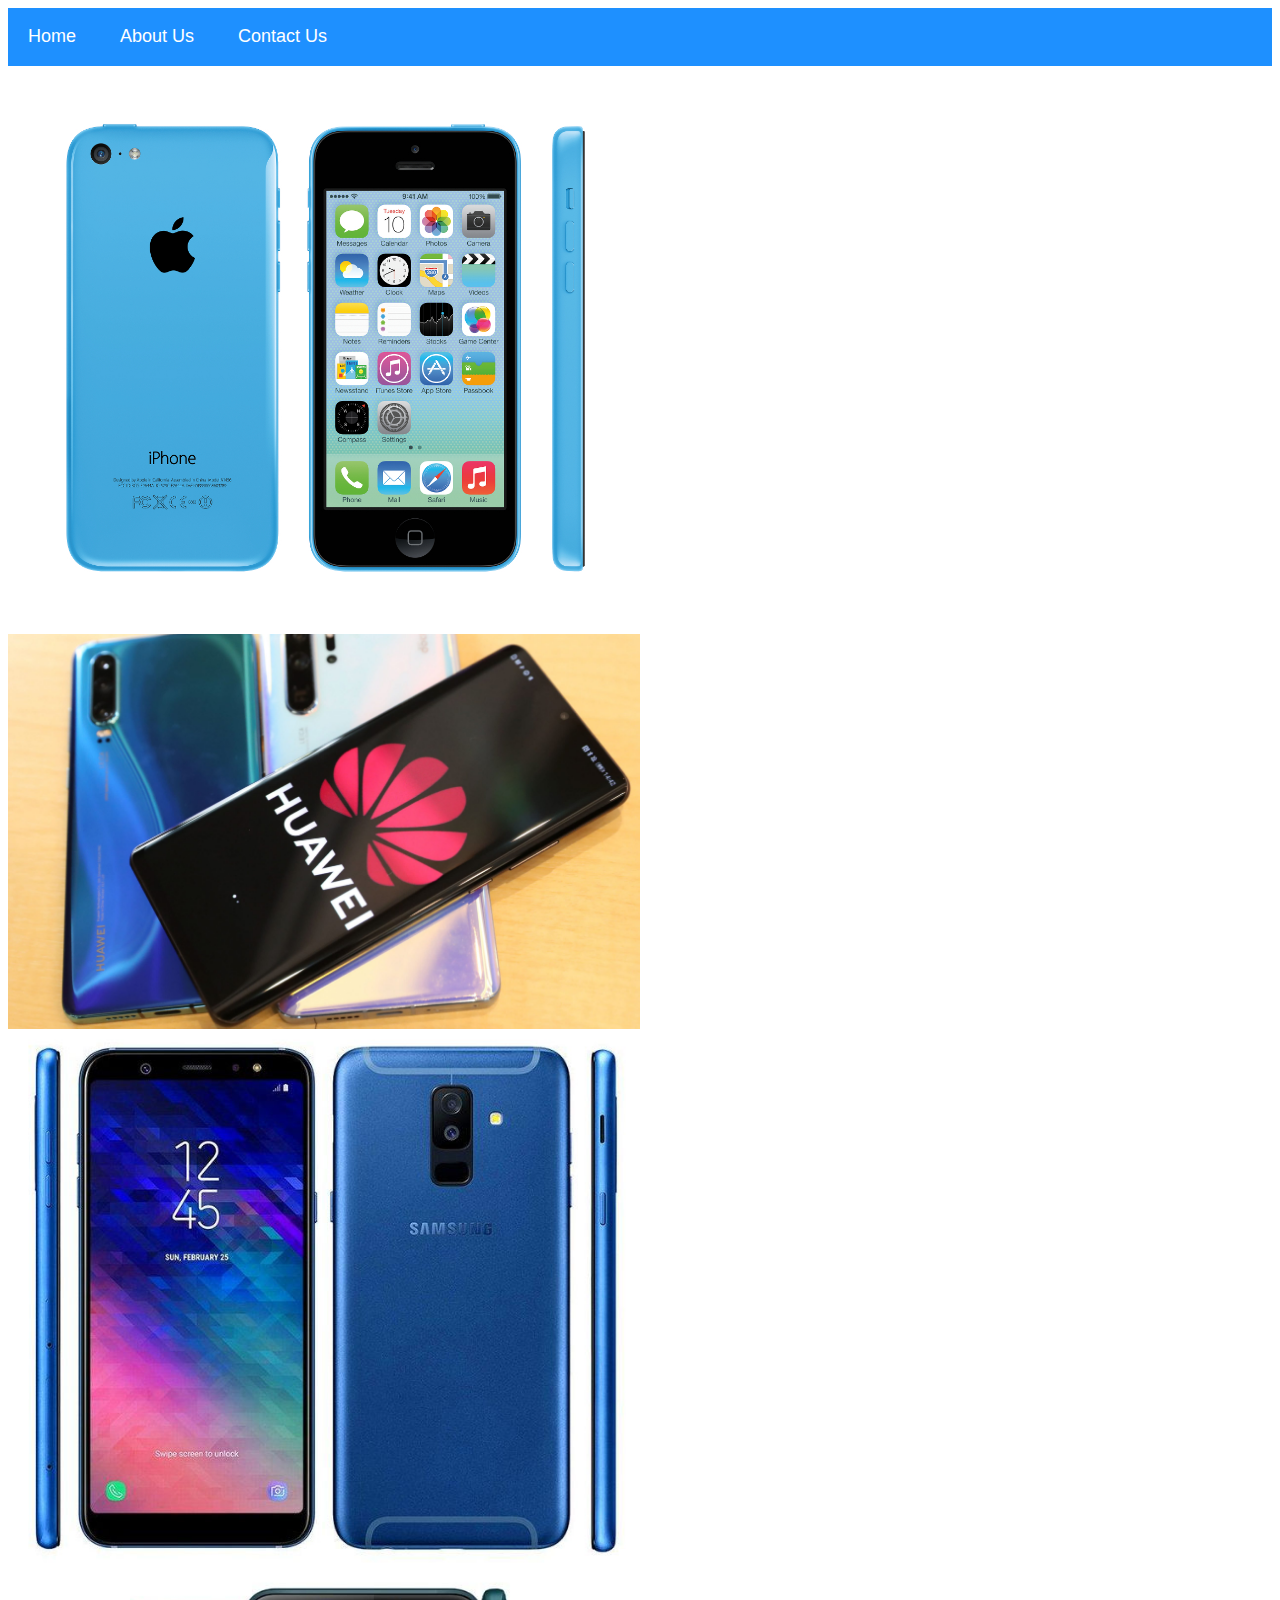
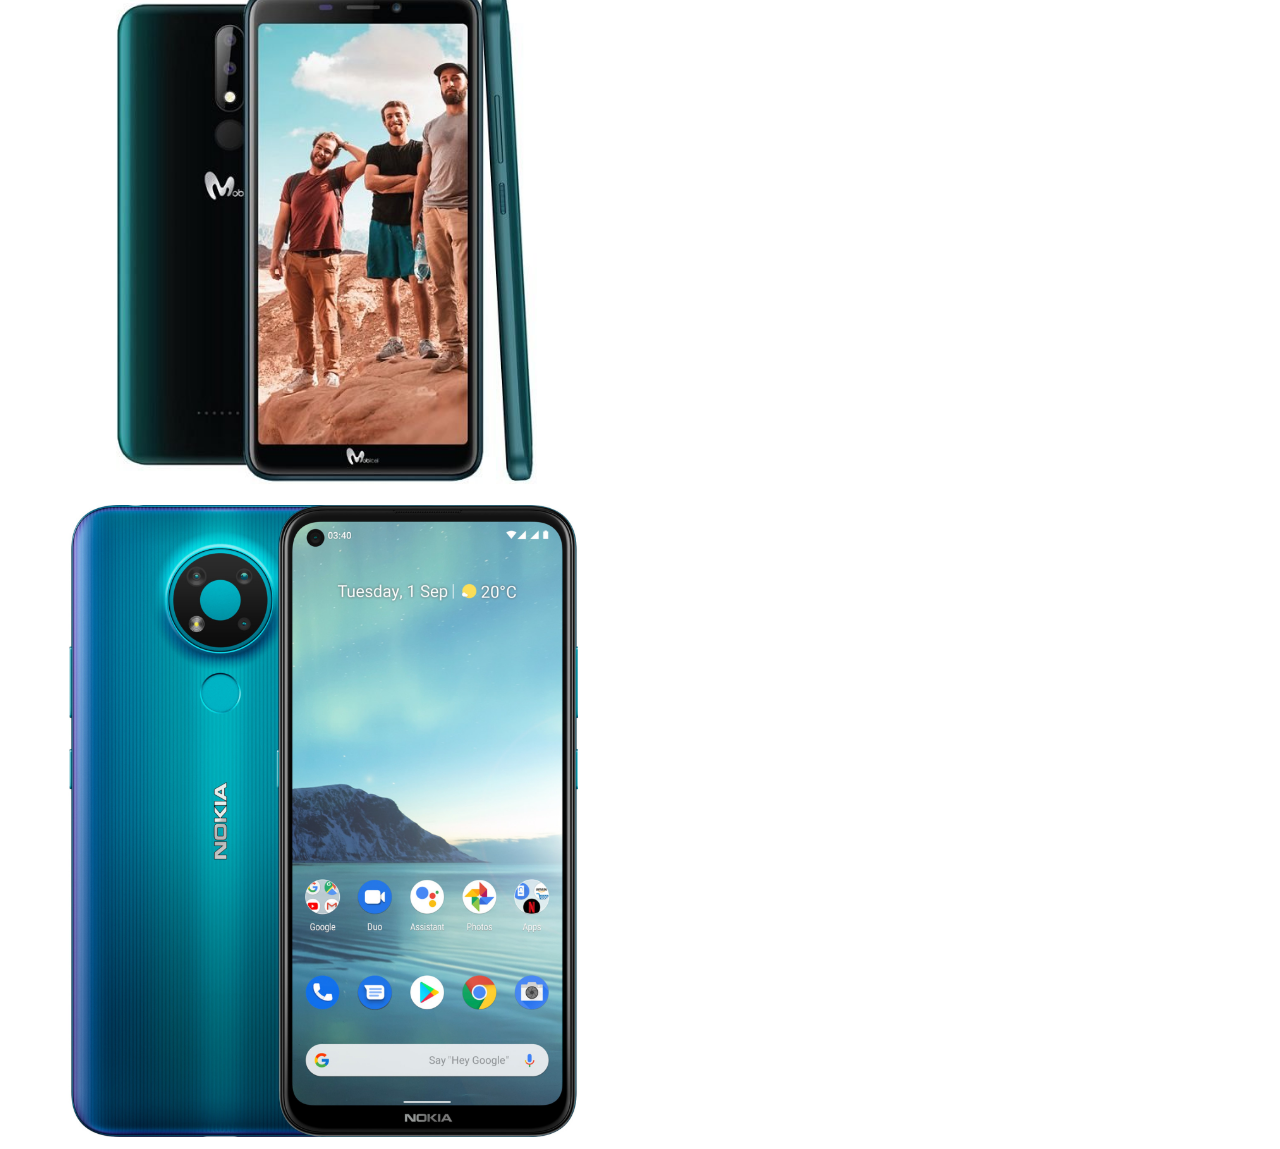
<file: index.html>
<!DOCTYPE html>
<html>
      <head>
            <link rel="stylesheet" href="style.css">
      </head>
      <body>
          
          <div id="menu">
             <a href="index.html">Home</a>
             <a href="about.html">About Us</a>
             <a href="contact.html">Contact Us</a>
          </div>
        
          <div class="gallery">
                <a href="apple.html"><img src="images/iphone.jpg"/></a>
                <a href="huawei.html"><img src="images/huawei%20phone.jpg"/></a>
                <a href="samsung.html"><img src="images/samsung%20phoone.jpg"/></a>
                <a href="mobicel.html"><img src="images/mobicel%20phone.jpg"/></a>
                <a href="nokia.html"><img src="images/nokia%20phone.jpeg"/></a>

           </div>
      </body>
</html>
</file>
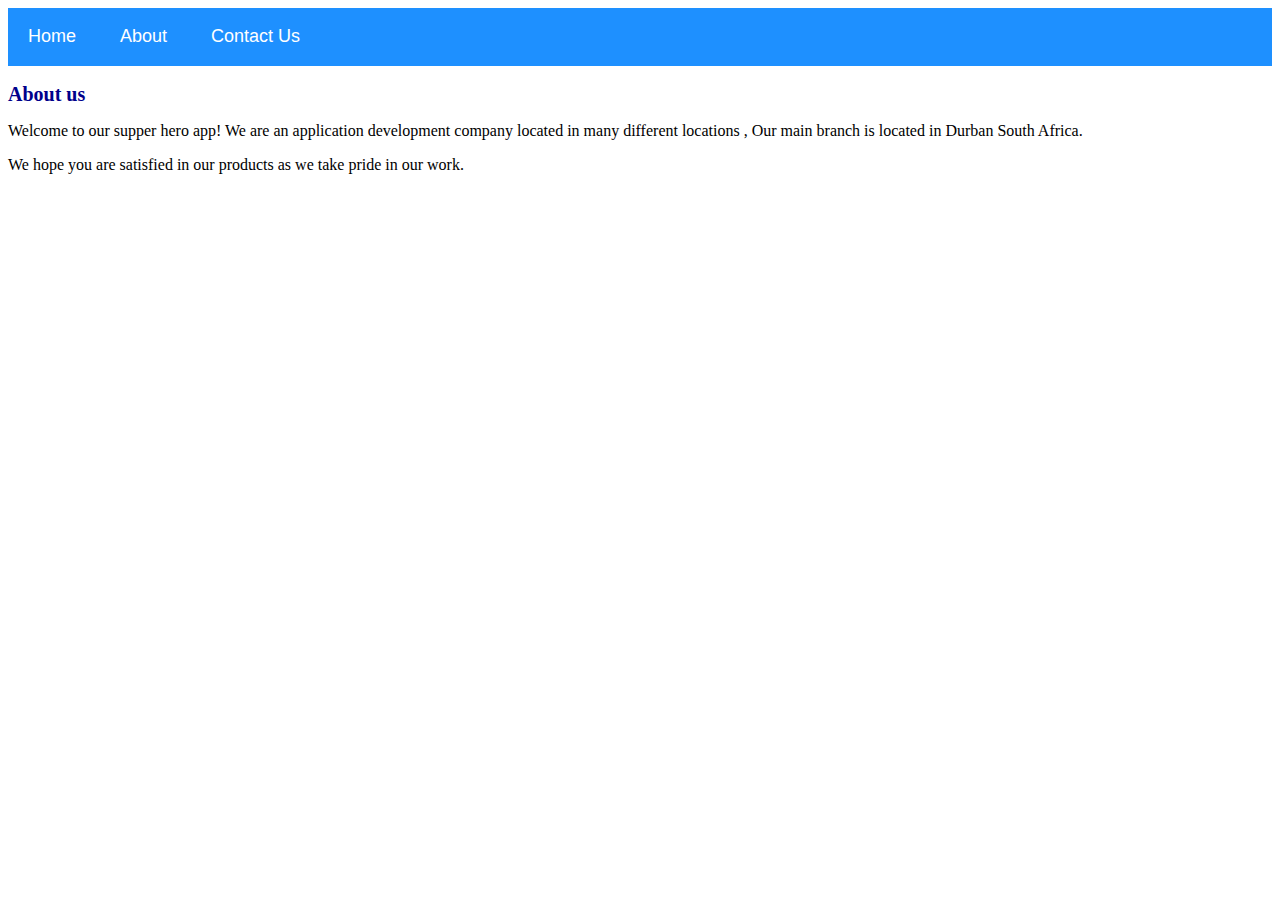
<file: about.html>
<!DOCTYPE html>
<html>
    <head>
        <link rel="stylesheet" href="style.css">
    </head>
    <body>
        <div id="menu">
            <a href="index.html">Home</a>
            <a href="about.html">About</a>
            <a href="contact.html">Contact Us</a>
        </div>
        <h2>About us</h2>
        <p>Welcome to our supper hero app! We are an application development company located in many different locations , Our main branch is located in Durban South Africa.</p>
        <p>We hope you are satisfied in our products as we take pride in our work.</p> 
    </body>
</html>
</file>
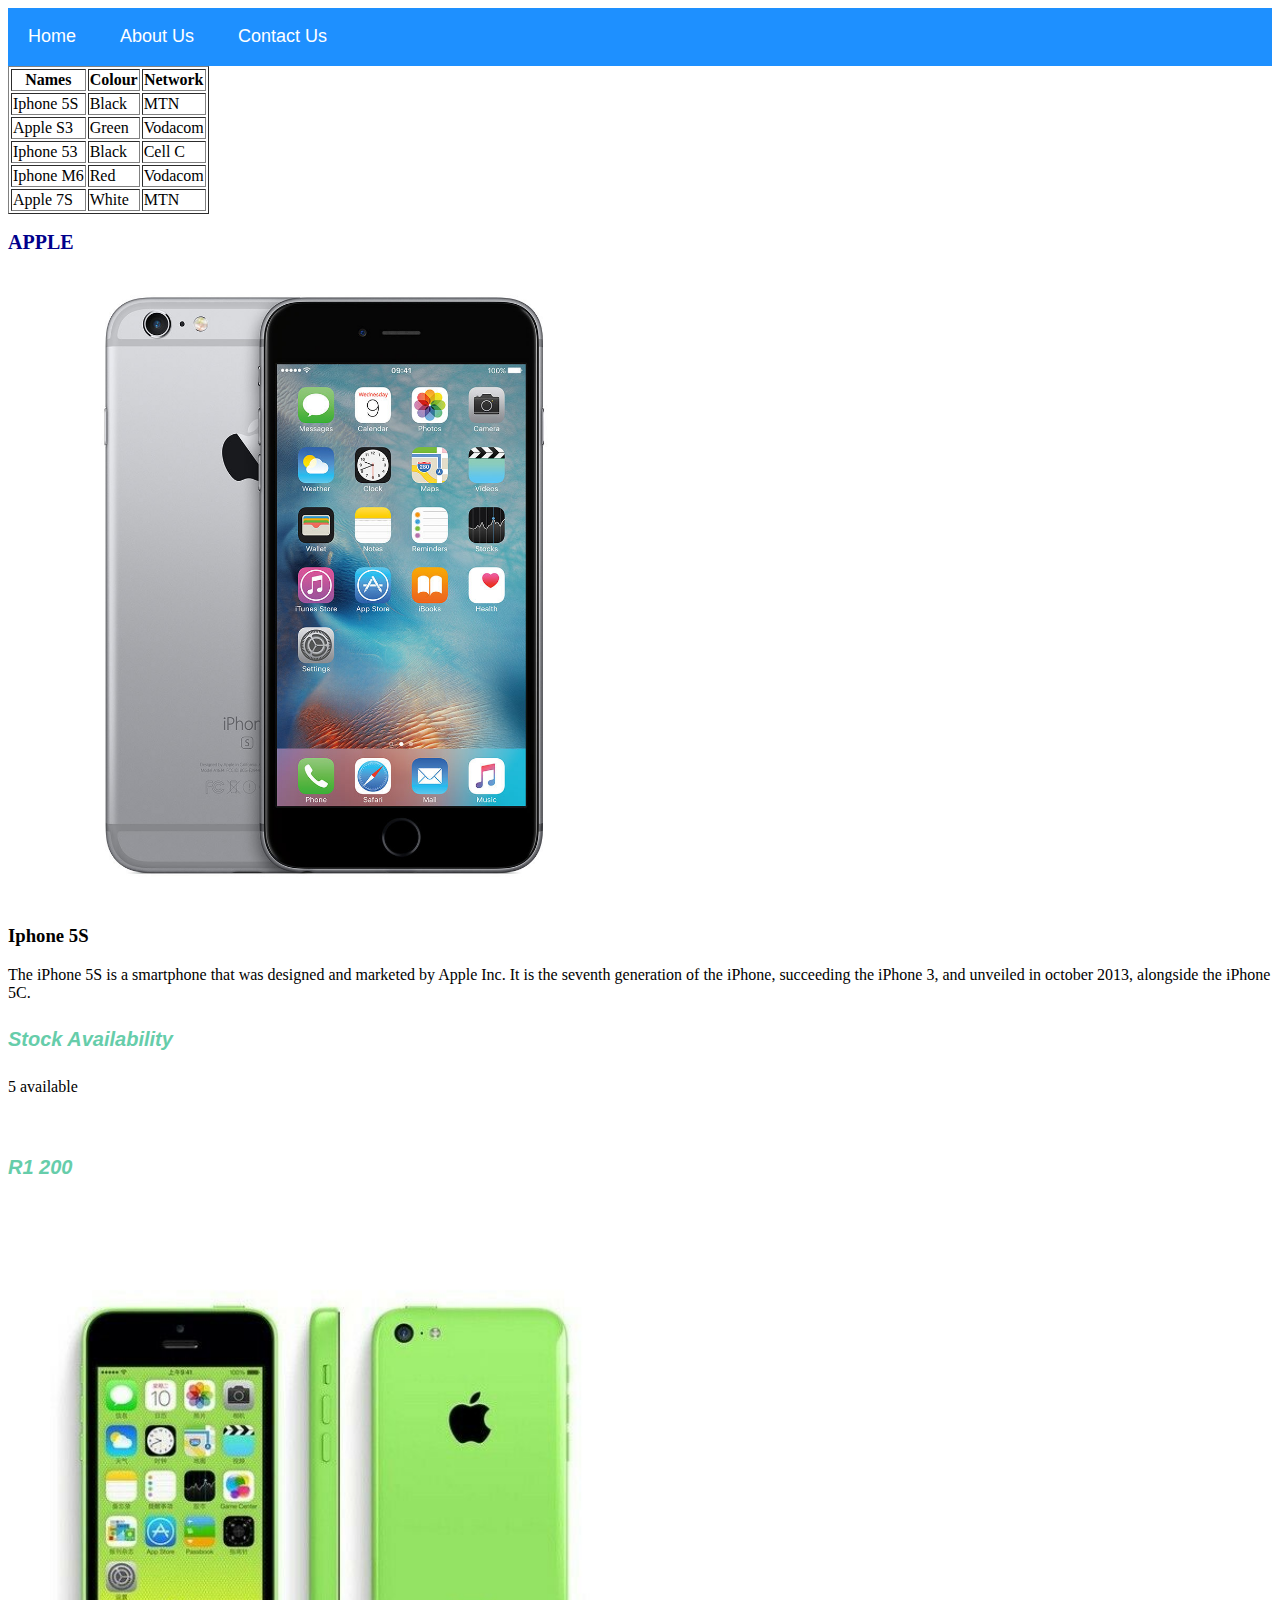
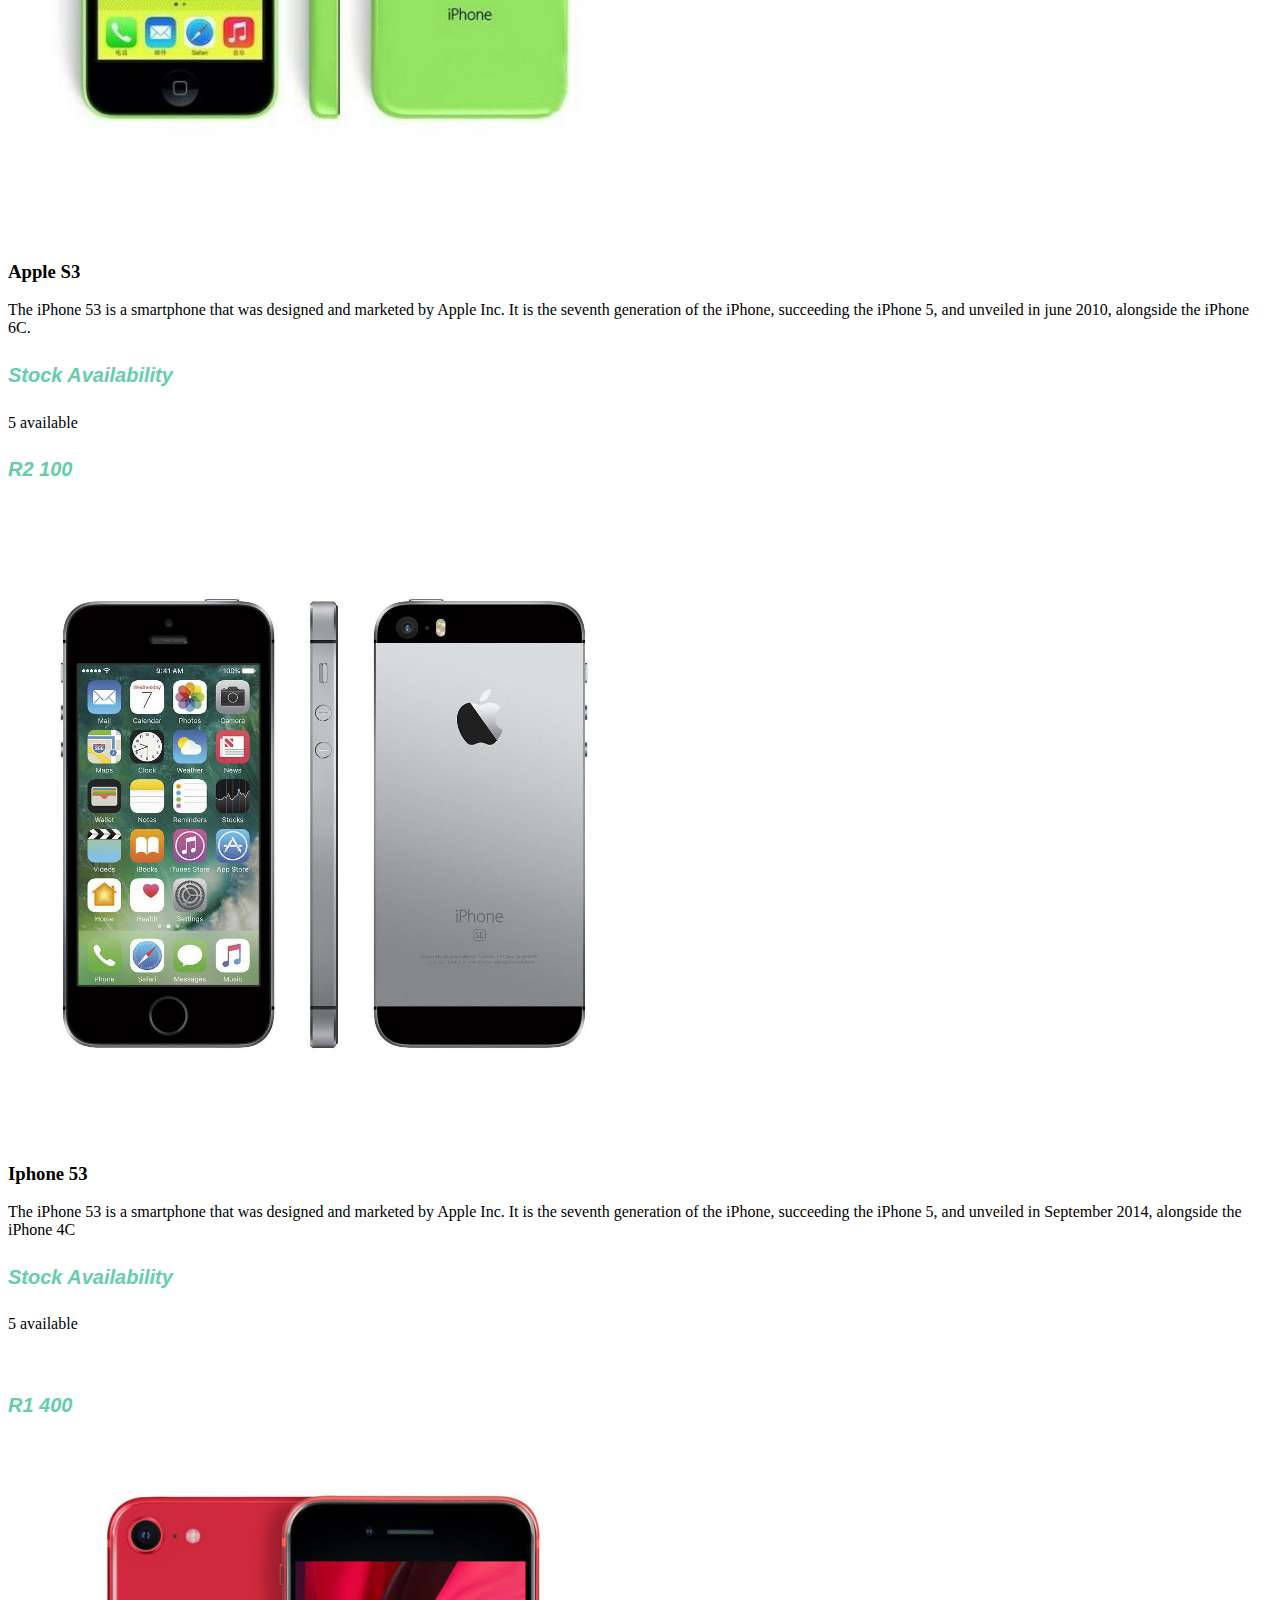
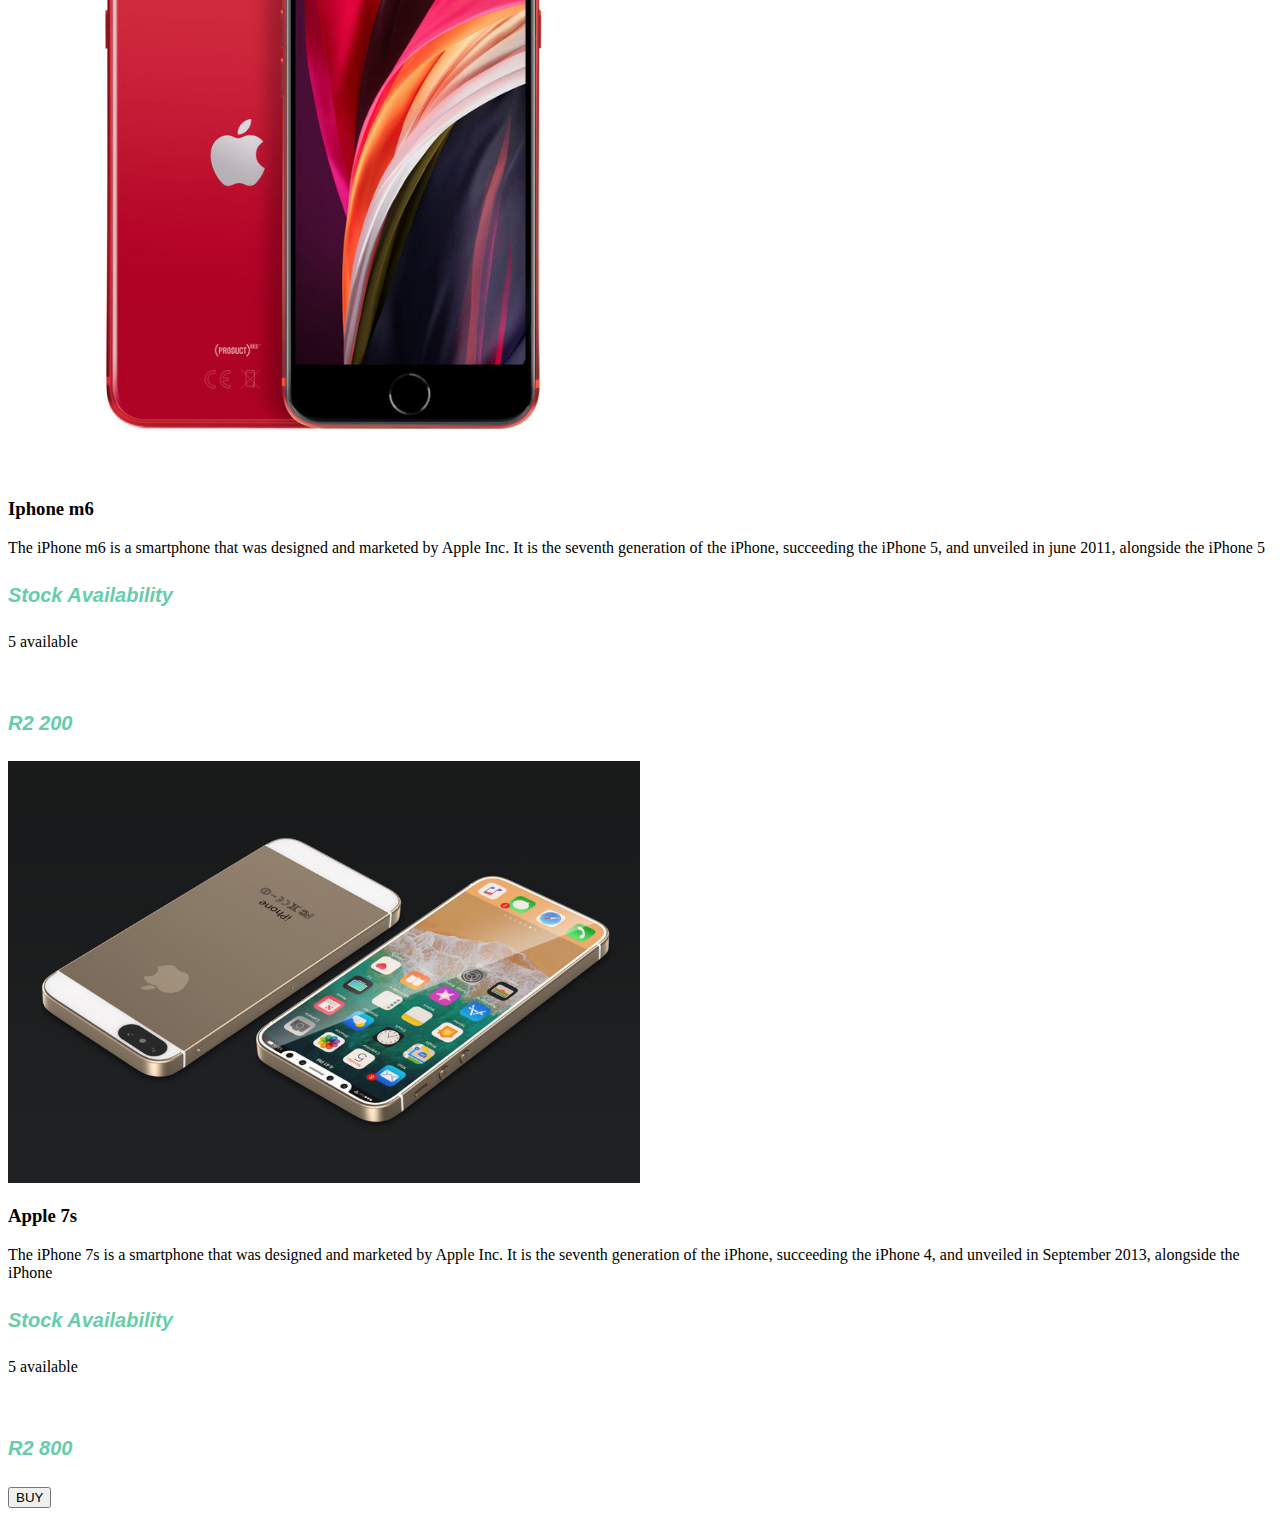
<file: apple.html>
<!DOCTYPE html>
<html>
      <head> 
           <link rel="stylesheet" href="style.css"> 
       </head>
 
       <body>
          <div id="menu">
              <a href="index.html">Home</a>
              <a href="about.html">About Us</a>
              <a href="contact.html">Contact Us</a>
          </div> 
    <table border="1">
            <tr>
        
               <th> Names </th>
               <th>Colour </th>
               <th>Network </th>
               
        </tr>
               
        <tr>
            
           <td>Iphone 5S</td>
            <td>Black</td>
            <td>MTN</td>
            
            </tr>
                
            <tr>
                
                <td>Apple S3</td>
                <td>Green</td>
                <td>Vodacom</td>
                
                </tr>
                    
                <tr>
                    
                    <td>Iphone 53</td>
                    <td>Black</td>
                    <td>Cell C</td>
                    
                    </tr>
                        
                    <tr>
                        
                        <td>Iphone M6</td>
                        <td>Red</td>
                        <td>Vodacom</td>
                        
                        </tr>
                            
                        <tr>
                            
                            <td>Apple 7S</td>
                            <td>White</td>
                            <td>MTN</td>
                            
                            </tr>
                            
           
            </table>
           <h2>APPLE</h2>
          <div class="gallery"> 
              <img src="images/apple%201.jpg">
             
          </div> 
          <h3>Iphone 5S</h3> 
          <p>The iPhone 5S is a smartphone that was designed and marketed by Apple Inc. It is the seventh generation of the iPhone, succeeding the iPhone 3, and unveiled in october 2013, alongside the iPhone 5C.</p>
           
           <h4>Stock Availability</h4>
           <p>5 available</p>
 
          <br/>
          <h4>R1 200</h4>
           
                  <div class="gallery"> 
              <img src="images/apple%202.jpg">
             
          </div> 
          <h3>Apple S3</h3> 
          <p>The iPhone 53 is a smartphone that was designed and marketed by Apple Inc. It is the seventh generation of the iPhone, succeeding the iPhone 5, and unveiled in june 2010, alongside the iPhone 6C.</p>
    
 
           <h4>Stock Availability</h4>
           <p>5 available</p
           
          <br/>
          <h4>R2 100</h4>
            
                 <div class="gallery"> 
              <img src="images/apple3.jpeg">
             
          </div> 
          <h3>Iphone 53</h3> 
          <p>The iPhone 53 is a smartphone that was designed and marketed by Apple Inc. It is the seventh generation of the iPhone, succeeding the iPhone 5, and unveiled in September 2014, alongside the iPhone 4C</p> 
           
         <h4>Stock Availability</h4>
           <p>5 available</p>  
 
          <br/>
          <h4>R1 400</h4>
           
           
                  <div class="gallery"> 
              <img src="images/apple%204.jpg">
             
          </div> 
          <h3>Iphone m6</h3> 
          <p>The iPhone m6 is a smartphone that was designed and marketed by Apple Inc. It is the seventh generation of the iPhone, succeeding the iPhone 5, and unveiled in june 2011, alongside the iPhone 5</p> 
           
           <h4>Stock Availability</h4>
           <p>5 available</p>
 
          <br/>
          <h4>R2 200</h4>
           
                  <div class="gallery"> 
              <img src="images/apple%205.jpg">
             
          </div> 
          <h3>Apple 7s</h3> 
          <p>The iPhone 7s is a smartphone that was designed and marketed by Apple Inc. It is the seventh generation of the iPhone, succeeding the iPhone 4, and unveiled in September 2013, alongside the iPhone</p> 
           
          <h4>Stock Availability</h4>
           <p>5 available</p> 
 
          <br/>
          <h4>R2 800</h4>
           
           
                 
                   
     
        <input type="submit" id="buy" value="BUY">
  
      </body>
</html>
</file>
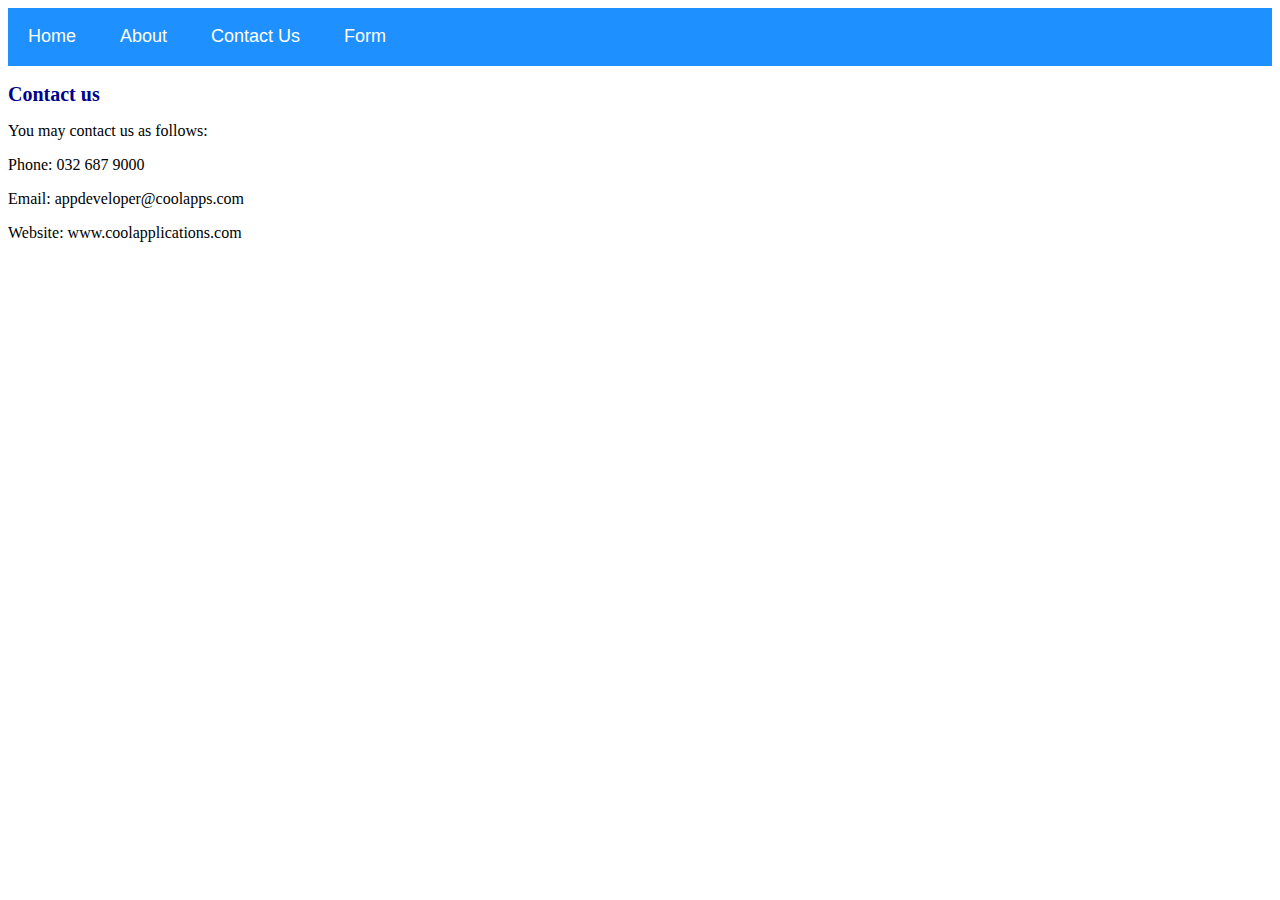
<file: contact.html>
<!DOCTYPE html>
<html>
    <head>
        <link rel="stylesheet" href="style.css">
    </head>
    <body>
        <div id="menu">
            <a href="index.html">Home</a>
            <a href="about.html">About</a>
            <a href="contact.html">Contact Us</a>
            <a href="form.html">Form</a>
        </div>
        <h2>Contact us</h2>
        <p>You may contact us as follows:</p>
        <p>Phone: 032 687 9000</p>
        <p>Email: appdeveloper@coolapps.com</p>
        <p>Website: www.coolapplications.com</p>
    </body>
</html>
</file>
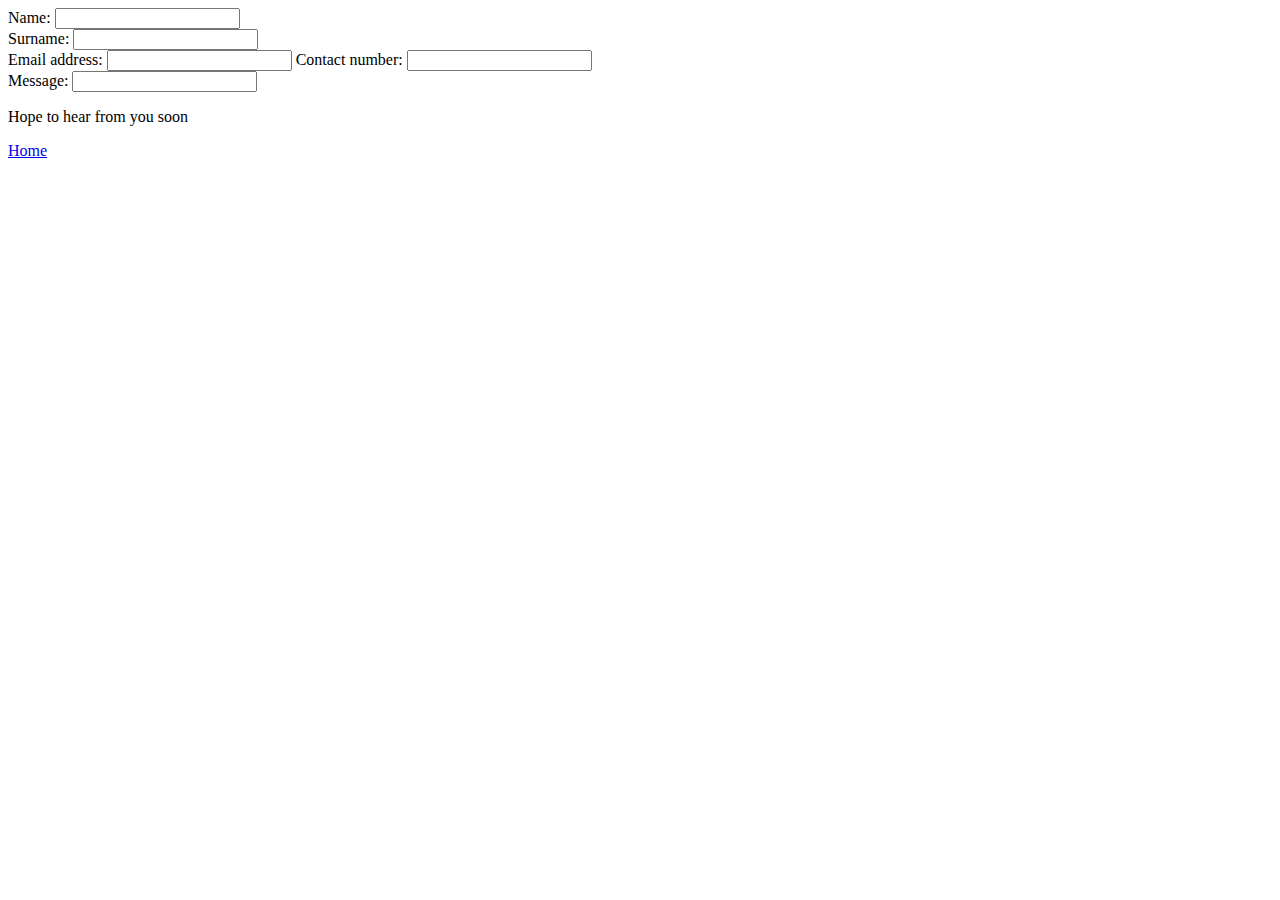
<file: form.html>
<!DOCTYPE html>
<html>
    
    <head>
        
    
    </head>
    
    
    <body>
    <form>
        <label for="First name">Name:</label> 
        <input type="Text" id="First name"/>
        <br/>
        <label for="First name">Surname:</label> 
        <input type="Text" id="First name"/>
        <br/>
        
        <label for="First name">Email address:</label> 
        <input type="Text" id="First name"/>
        
        <label for="First name">Contact number:</label> 
        <input type="Text" id="First name"/>
        <br/>

        
        <label for="First name">Message:</label> 
        <input type="Text" id="First name"/>
        
        
        <p>Hope to hear from you soon</p>
        

        
        
        </form>
          
          
             
            
         <a href="index.html">Home</a>
             
    
    </body>
</file>
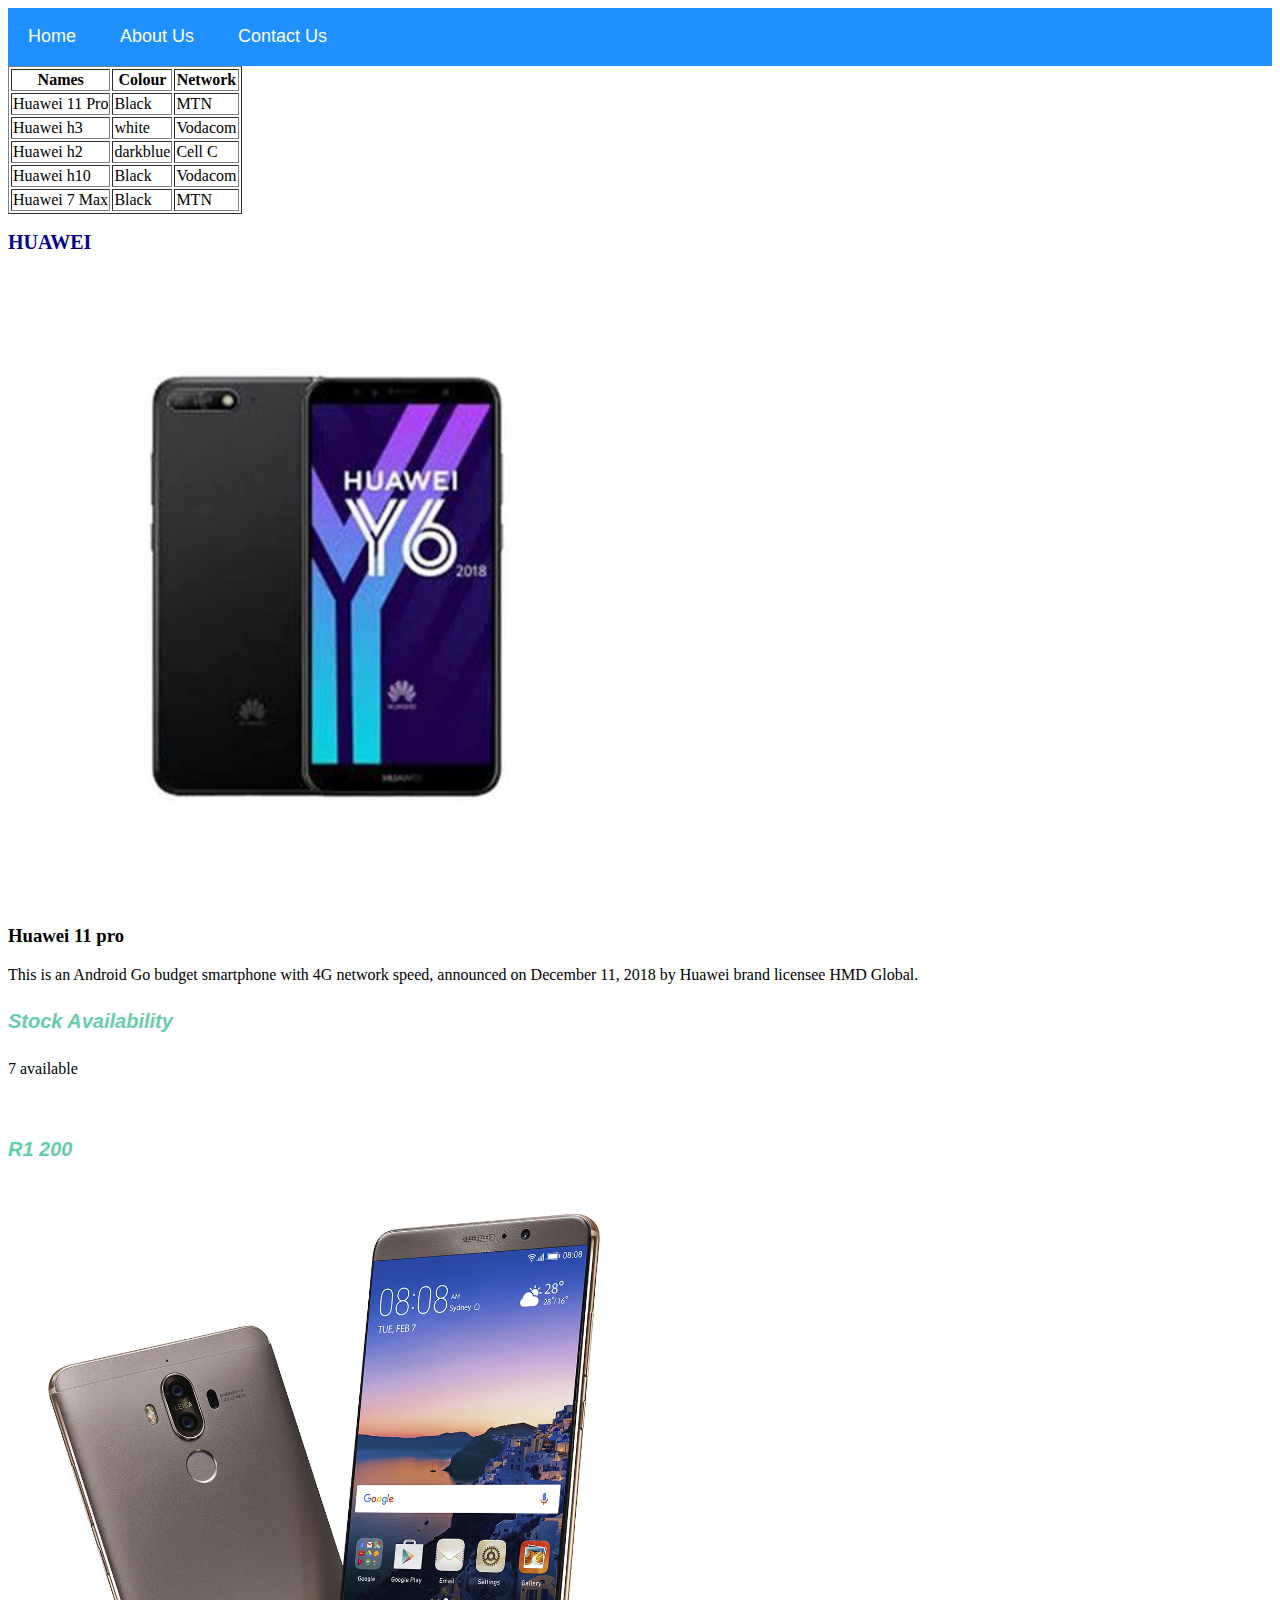
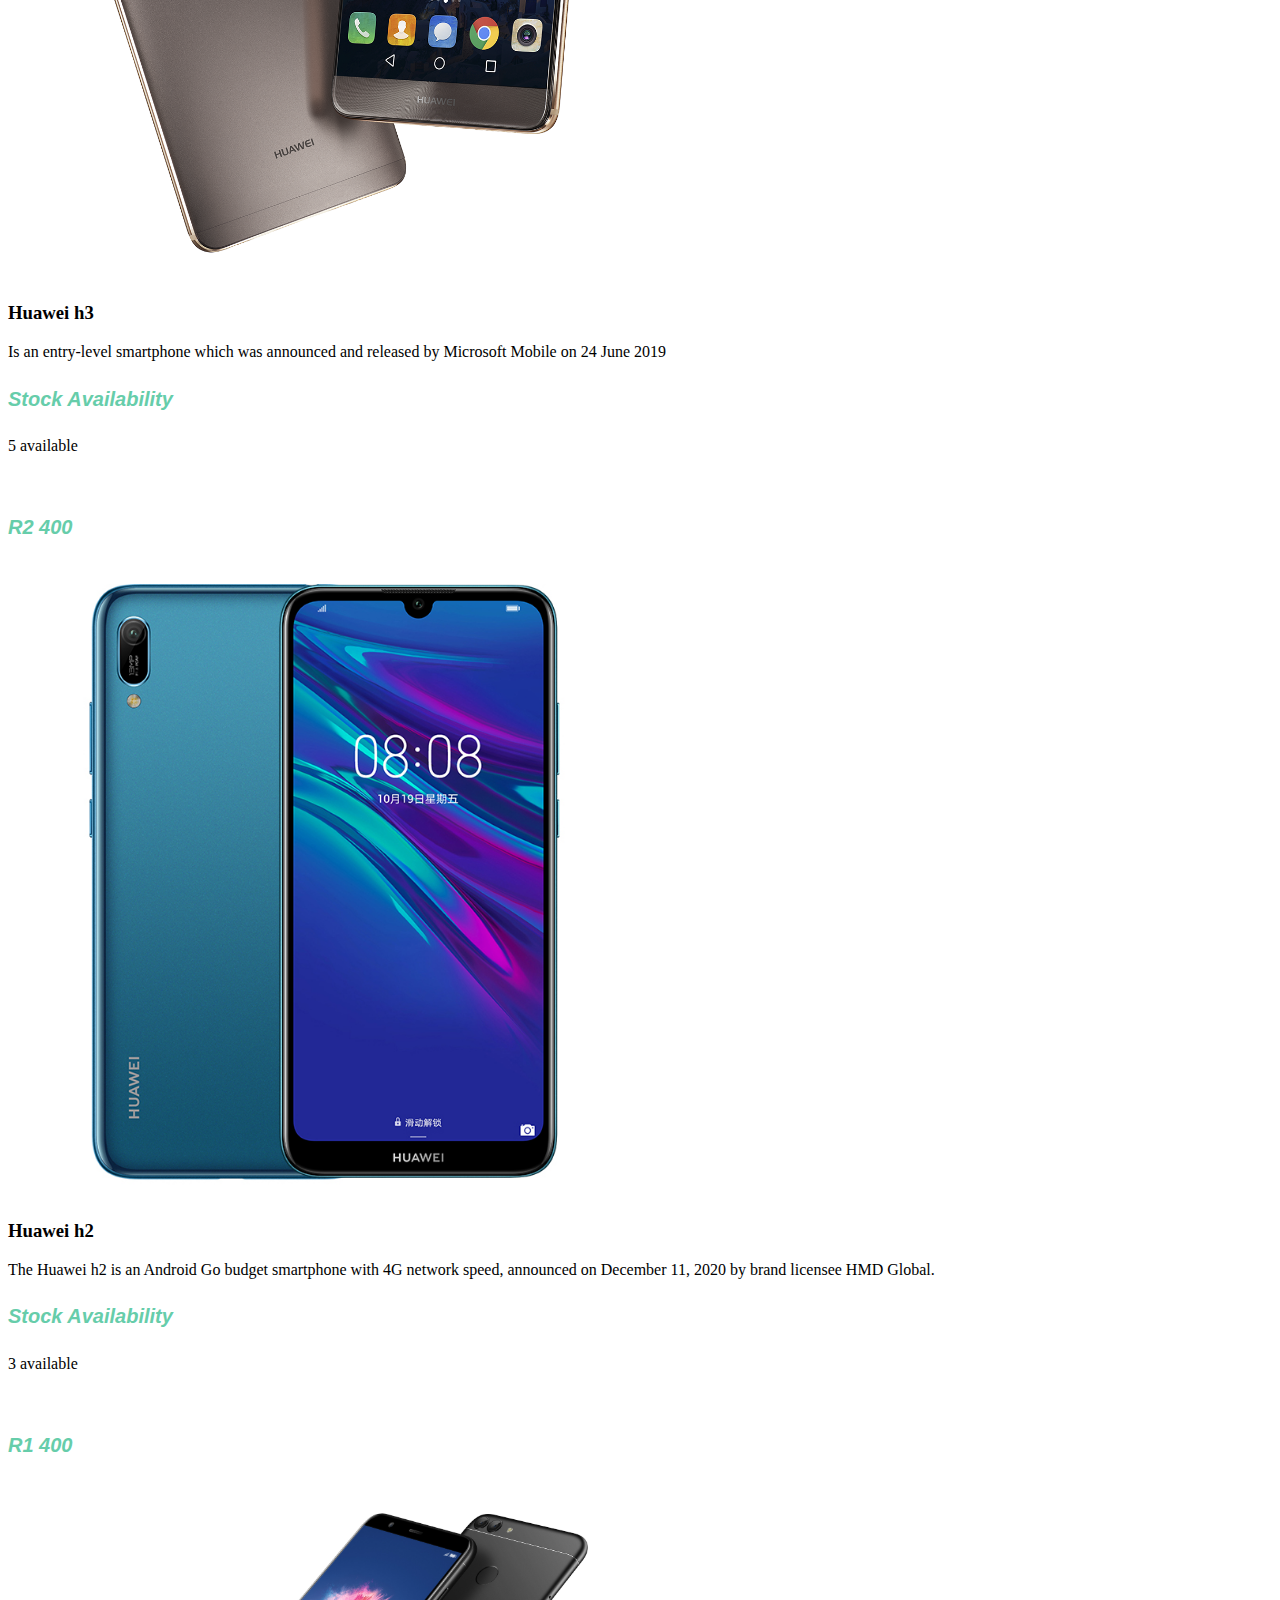
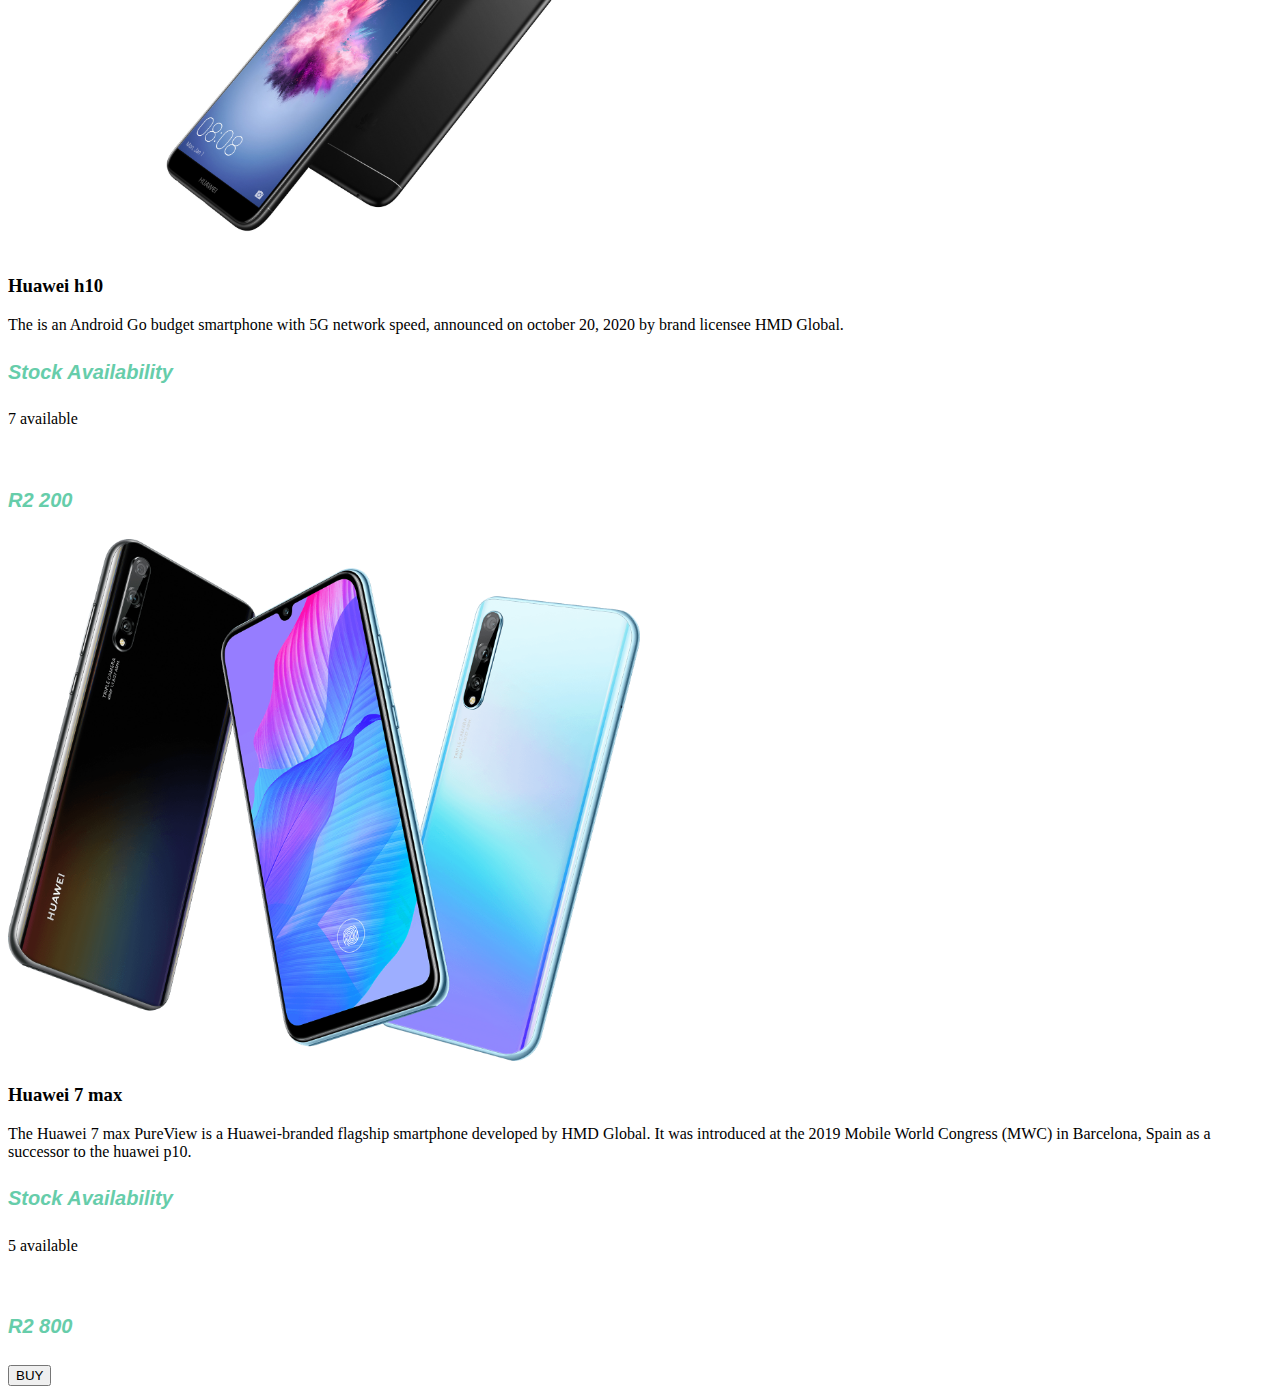
<file: huawei.html>
<!DOCTYPE html>
<html>
      <head> 
           <link rel="stylesheet" href="style.css"> 
       </head>
 
       <body>
          <div id="menu">
              <a href="index.html">Home</a>
              <a href="about.html">About Us</a>
              <a href="contact.html">Contact Us</a>
          </div> 
               <table border="1">
            <tr>
        
               <th> Names </th>
               <th>Colour </th>
               <th>Network </th>
               
        </tr>
               
        <tr>
            
           <td>Huawei 11 Pro</td>
            <td>Black</td>
            <td>MTN</td>
            
            </tr>
                
            <tr>
                
                <td>Huawei h3 </td>
                <td>white</td>
                <td>Vodacom</td>
                
                </tr>
                    
                <tr>
                    
                    <td>Huawei h2</td>
                    <td>darkblue</td>
                    <td>Cell C</td>
                    
                    </tr>
                        
                    <tr>
                        
                        <td>Huawei h10</td>
                        <td>Black</td>
                        <td>Vodacom</td>
                        
                        </tr>
                            
                        <tr>
                            
                            <td>Huawei 7 Max</td>
                            <td>Black</td>
                            <td>MTN</td>
                            
                            </tr>
                            
           
            </table>
          <h2>HUAWEI</h2>
          <div class="gallery"> 
              <img src="images/huawei%201.jpg">
             
          </div> 
          <h3>Huawei 11 pro</h3> 
          <p>This is an Android Go budget smartphone with 4G network speed, announced on December 11, 2018 by Huawei brand licensee HMD Global.</p> 
           
           <h4>Stock Availability</h4>
           <p>7 available</p>
 
          <br/>
          <h4>R1 200</h4>
           
                  <div class="gallery"> 
              <img src="images/huawei%202.png">
             
          </div> 
          <h3>Huawei h3</h3> 
          <p> Is an entry-level smartphone which was announced and released by Microsoft Mobile on 24 June 2019</p>
           
           
           <h4>Stock Availability</h4>
           <p>5 available</p>
 
          <br/>
          <h4>R2 400</h4>
            
                 <div class="gallery"> 
              <img src="images/huawei%203.jpeg">
             
          </div> 
          <h3>Huawei h2</h3> 
          <p>The Huawei h2 is an Android Go budget smartphone with 4G network speed, announced on December 11, 2020 by  brand licensee HMD Global.</p> 
           
           
           <h4>Stock Availability</h4>
           <p>3 available</p>
 
          <br/>
          <h4>R1 400</h4>
           
           
                  <div class="gallery"> 
              <img src="images/huawei%204.jpg">
             
          </div> 
          <h3>Huawei h10</h3> 
          <p>The  is an Android Go budget smartphone with 5G network speed, announced on october 20, 2020 by  brand licensee HMD Global.</p> 
           
           
           <h4>Stock Availability</h4>
           <p>7 available</p>
 
          <br/>
          <h4>R2 200</h4>
           
                  <div class="gallery"> 
              <img src="images/Huawei%205.png">
             
          </div> 
          <h3>Huawei 7 max</h3> 
          <p>The Huawei 7 max PureView is a Huawei-branded flagship smartphone developed by HMD Global. It was introduced at the 2019 Mobile World Congress (MWC) in Barcelona, Spain as a successor to the huawei p10.</p> 
           
           
           <h4>Stock Availability</h4>
           <p>5 available</p>
 
          <br/>
          <h4>R2 800</h4>
           
           
            <input type="submit" id="buy" value="BUY">     
                   
    
   
      </body>
</html>
</file>
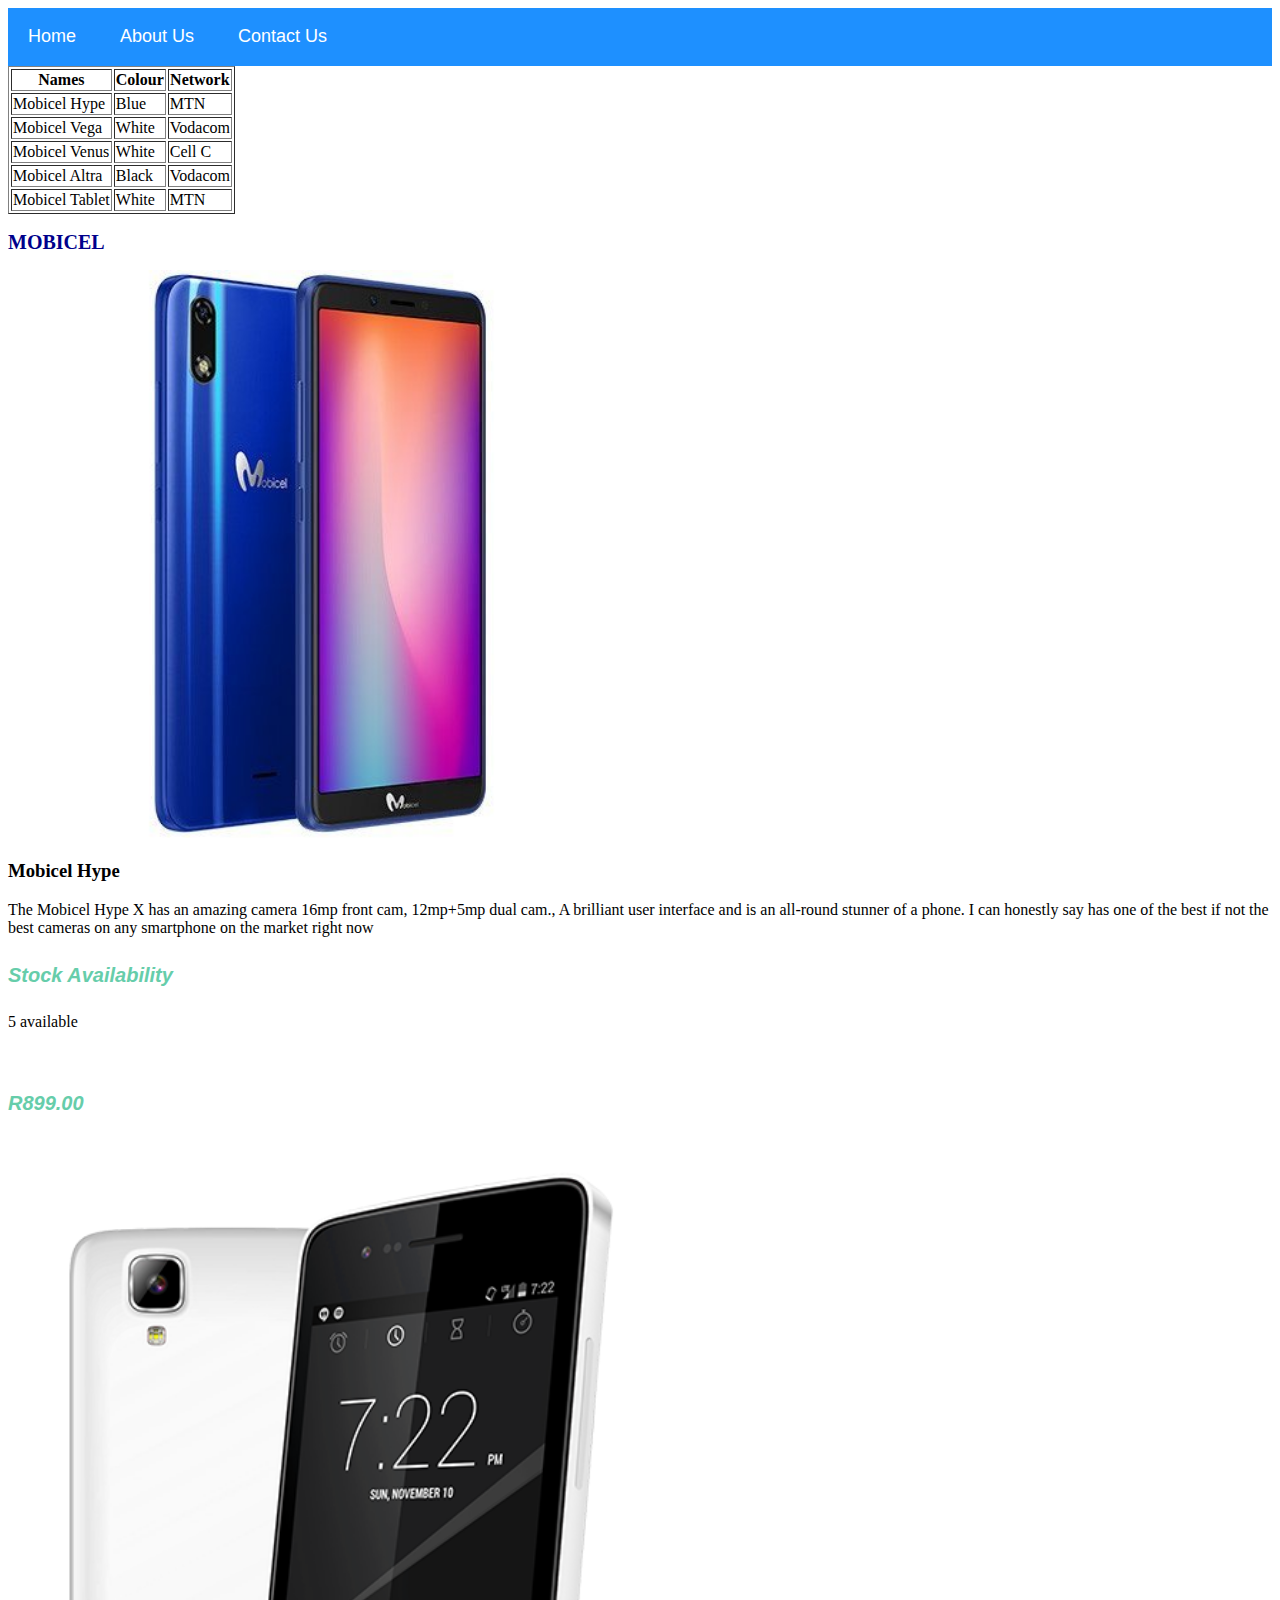
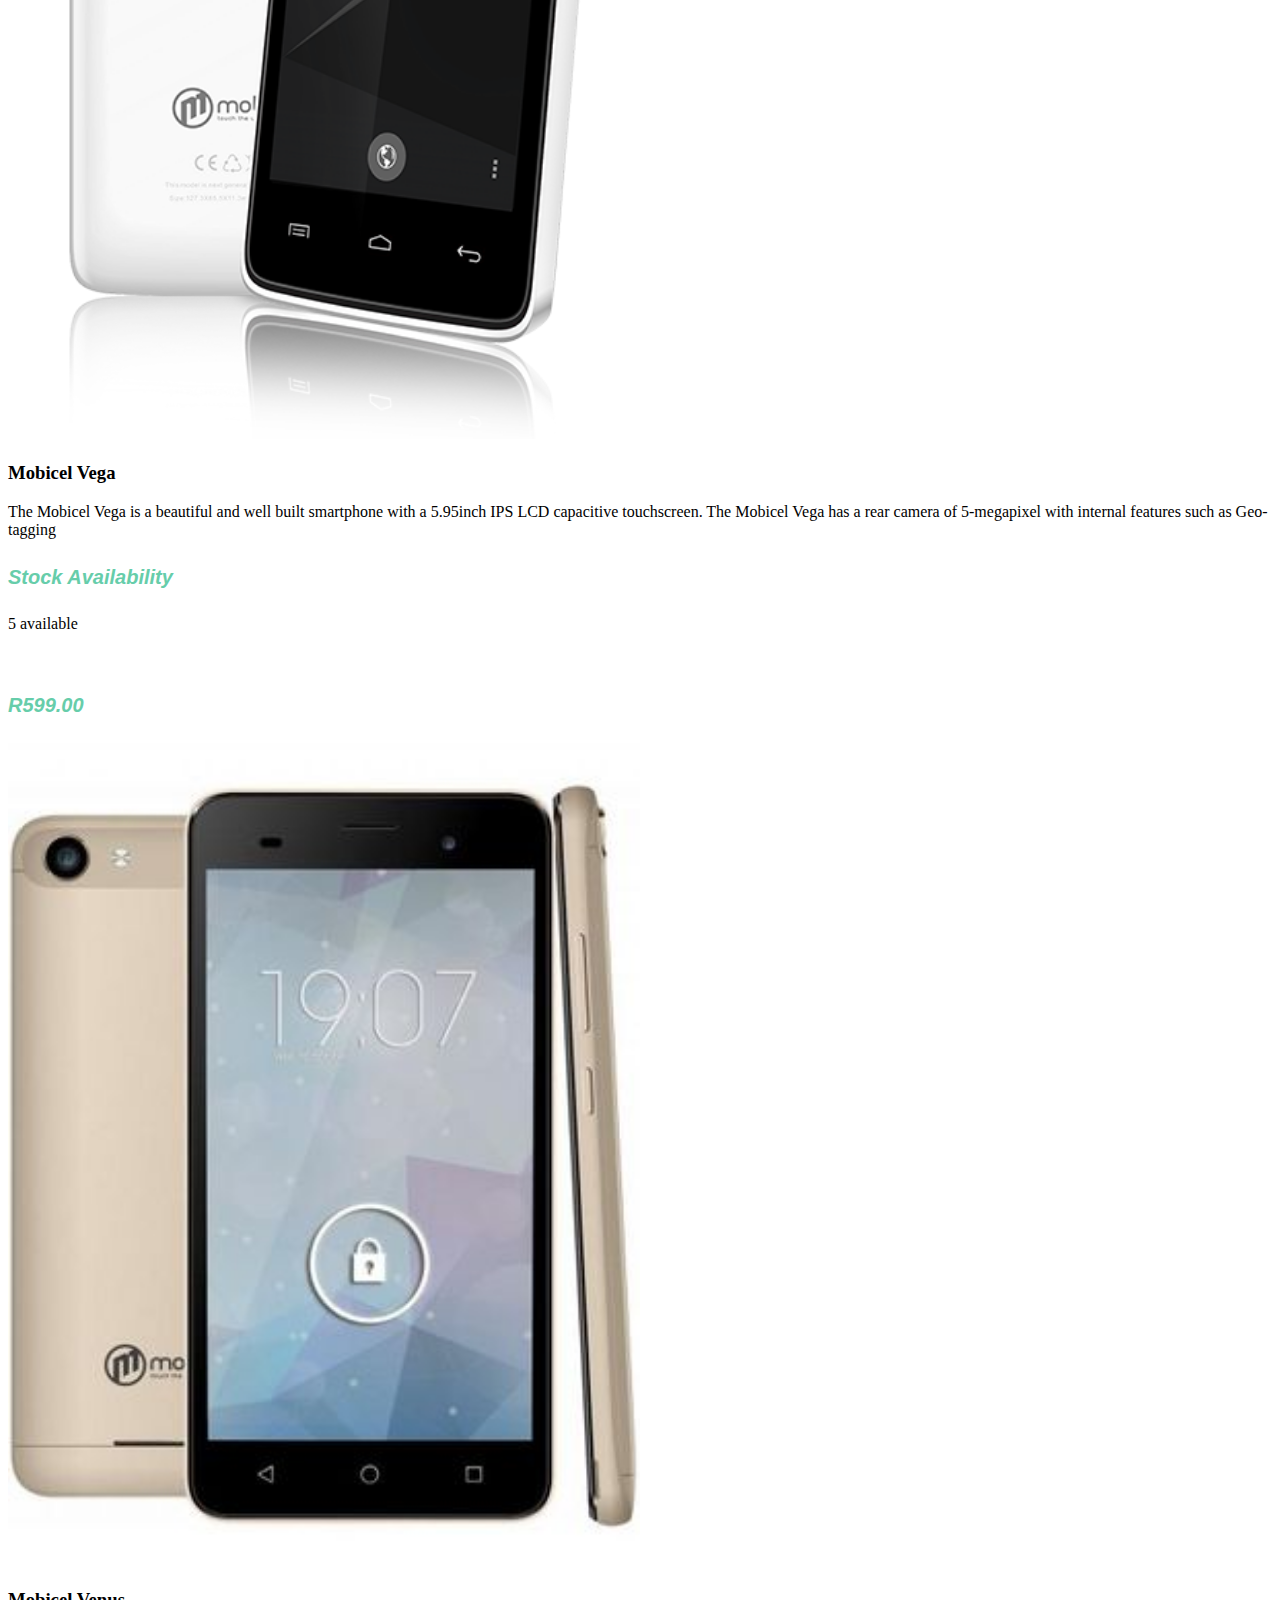
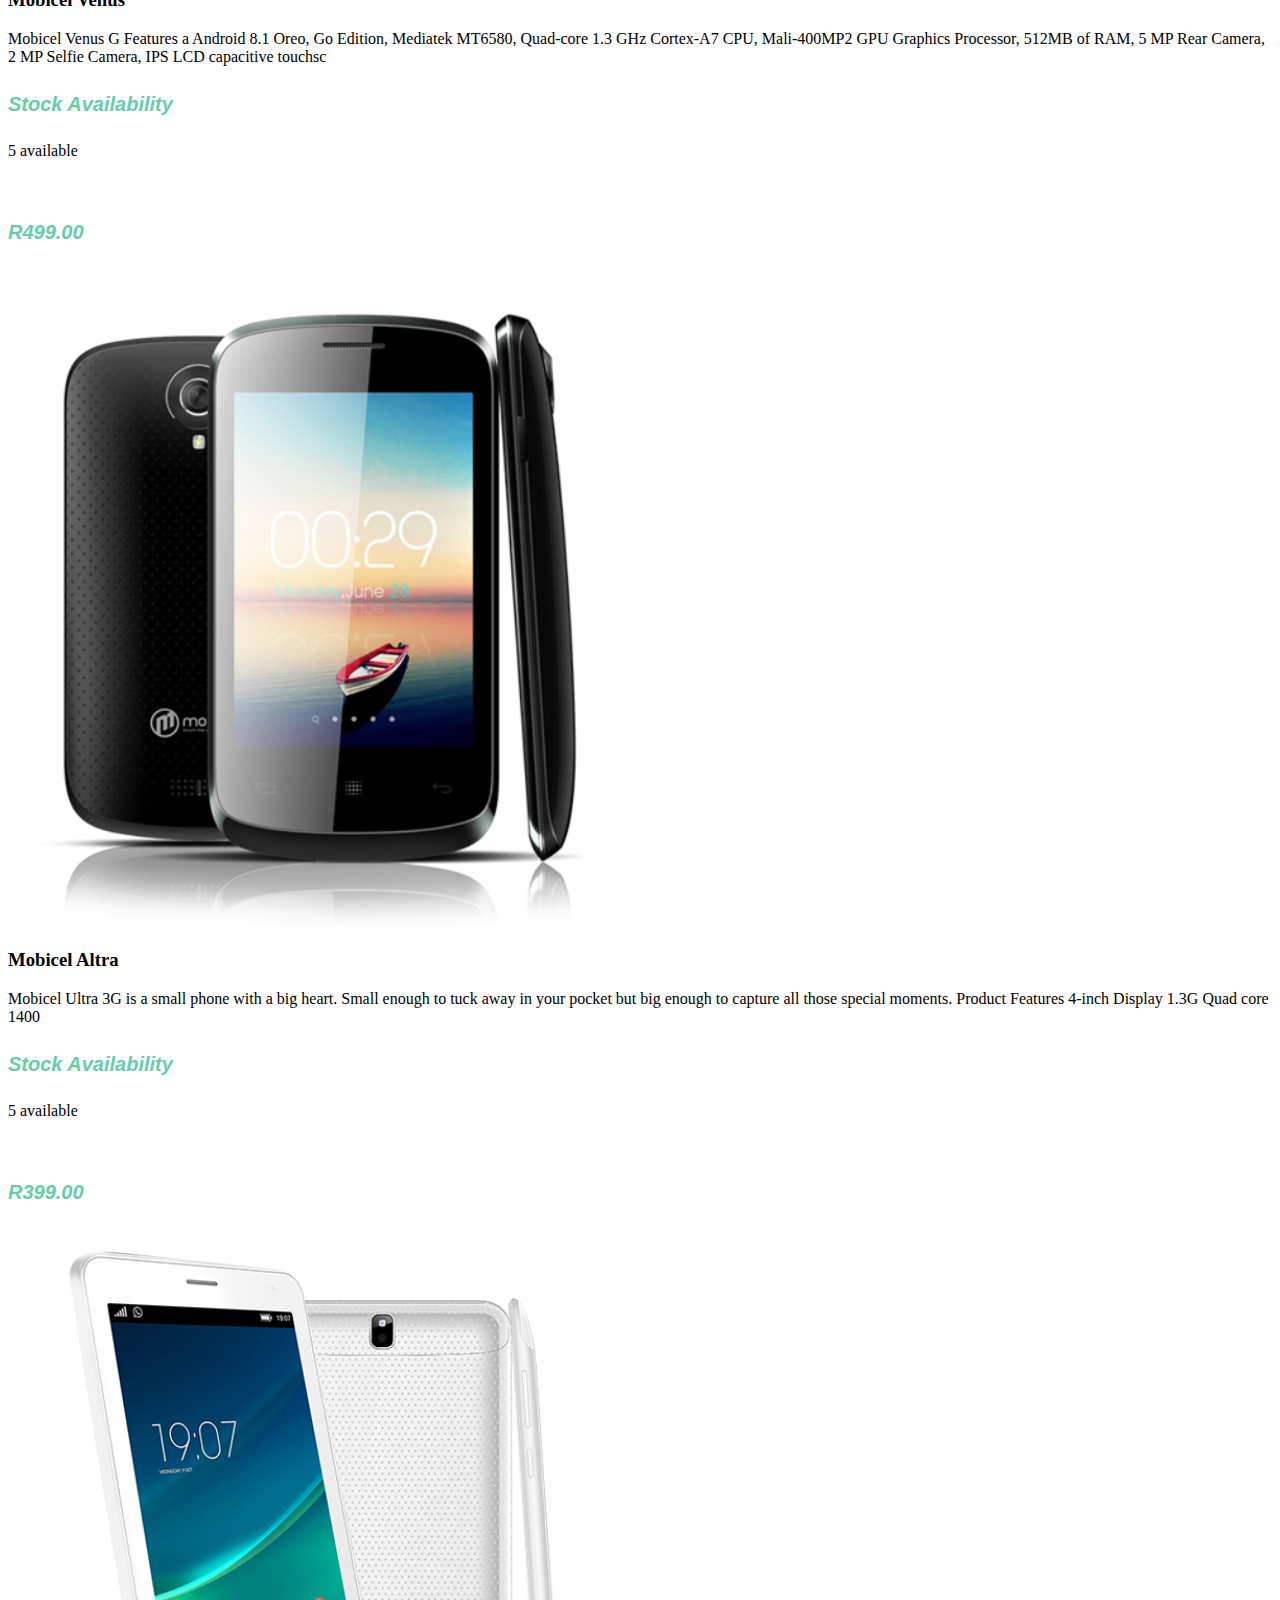
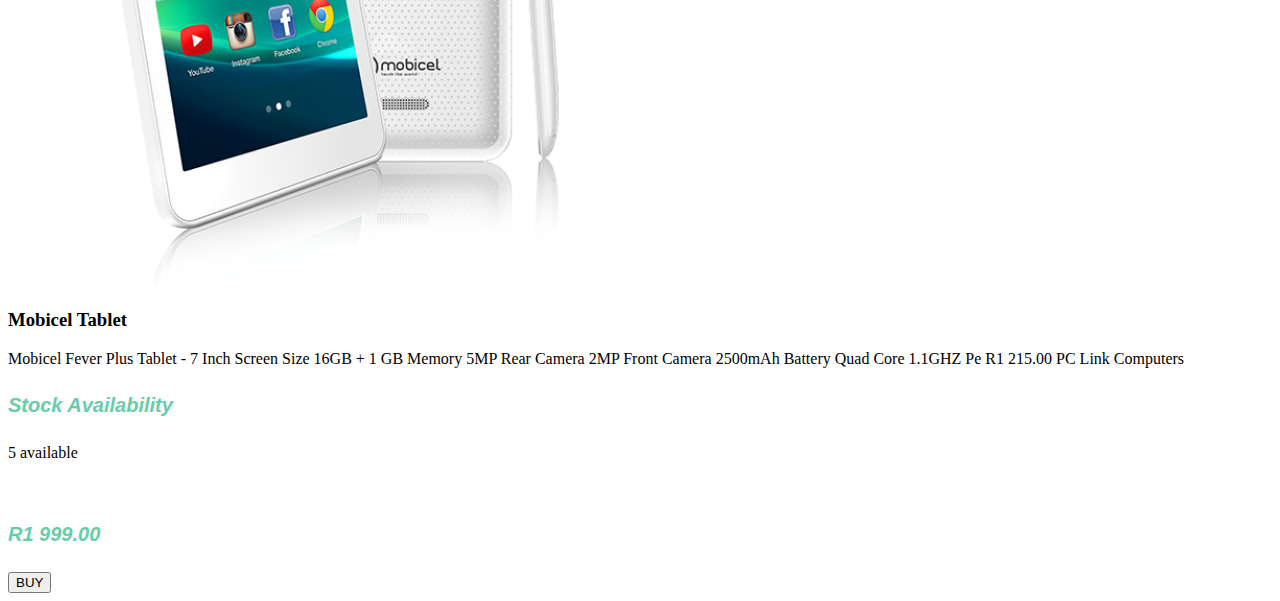
<file: mobicel.html>
<!DOCTYPE html>
<html>
      <head> 
           <link rel="stylesheet" href="style.css"> 
       </head>
 
       <body>
          <div id="menu">
              <a href="index.html">Home</a>
              <a href="about.html">About Us</a>
              <a href="contact.html">Contact Us</a>
          </div>     <table border="1">
            <tr>
        
               <th> Names </th>
               <th>Colour </th>
               <th>Network </th>
               
        </tr>
               
        <tr>
            
           <td>Mobicel Hype</td>
            <td>Blue</td>
            <td>MTN</td>
            
            </tr>
                
            <tr>
                
                <td>Mobicel Vega</td>
                <td>White</td>
                <td>Vodacom</td>
                
                </tr>
                    
                <tr>
                    
                    <td>Mobicel Venus</td>
                    <td>White</td>
                    <td>Cell C</td>
                    
                    </tr>
                        
                    <tr>
                        
                        <td>Mobicel Altra</td>
                        <td>Black</td>
                        <td>Vodacom</td>
                        
                        </tr>
                            
                        <tr>
                            
                            <td>Mobicel Tablet</td>
                            <td>White</td>
                            <td>MTN</td>
                            
                            </tr>
                            
           
            </table>
           
          <h2>MOBICEL</h2>
          <div class="gallery"> 
              <img src="images/mobicel%201.jpg">
             
          </div> 
          <h3>Mobicel Hype</h3> 
          <p>The Mobicel Hype X has an amazing camera 16mp front cam, 12mp+5mp dual cam., A brilliant user interface and is an all-round stunner of a phone. I can honestly say has one of the best if not the best cameras on any smartphone on the market right now</p> 
           
           
           <h4>Stock Availability</h4>
           <p>5 available</p>
 
          <br/>
          <h4>R899.00</h4>
           
                  <div class="gallery"> 
              <img src="images/mobicel%202.png">
             
          </div> 
          <h3>Mobicel Vega</h3> 
           <p>The Mobicel Vega is a beautiful and well built smartphone with a 5.95inch IPS LCD capacitive touchscreen. The Mobicel Vega has a rear camera of 5-megapixel with internal features such as Geo-tagging</p>
           
           
           <h4>Stock Availability</h4>
           <p>5 available</p>
           
          <br/>
          <h4>R599.00</h4>
            
                 <div class="gallery"> 
              <img src="images/mobicel%203.jpg">
             
          </div> 
          <h3>Mobicel Venus</h3> 
          <p>Mobicel Venus G Features a Android 8.1 Oreo, Go Edition, Mediatek MT6580, Quad-core 1.3 GHz Cortex-A7 CPU, Mali-400MP2 GPU Graphics Processor, 512MB of RAM, 5 MP Rear Camera, 2 MP Selfie Camera, IPS LCD capacitive touchsc</p> 
           
           
           <h4>Stock Availability</h4>
           <p>5 available</p>
 
          <br/>
          <h4>R499.00</h4>
           
           
                  <div class="gallery"> 
              <img src="images/mobicel%204.png">
             
          </div> 
          <h3>Mobicel Altra</h3> 
          <p>Mobicel Ultra 3G is a small phone with a big heart. Small enough to tuck away in your pocket but big enough to capture all those special moments. Product Features 4-inch Display 1.3G Quad core 1400</p> 
           
            
           <h4>Stock Availability</h4>
           <p>5 available</p>
           
          <br/>
          <h4>R399.00</h4>
           
                  <div class="gallery"> 
              <img src="images/mobicel%205.png">
             
          </div> 
          <h3>Mobicel Tablet</h3> 
          <p>Mobicel Fever Plus Tablet - 7 Inch Screen Size 16GB + 1 GB Memory 5MP Rear Camera 2MP Front Camera 2500mAh Battery Quad Core 1.1GHZ Pe R1 215.00 PC Link Computers</p> 
           
           <h4>Stock Availability</h4>
           <p>5 available</p>
 
          <br/>
          <h4>R1 999.00</h4>
           
           
          <input type="submit" id="buy" value="BUY">       
                   
       
  
      </body>
</html>
</file>
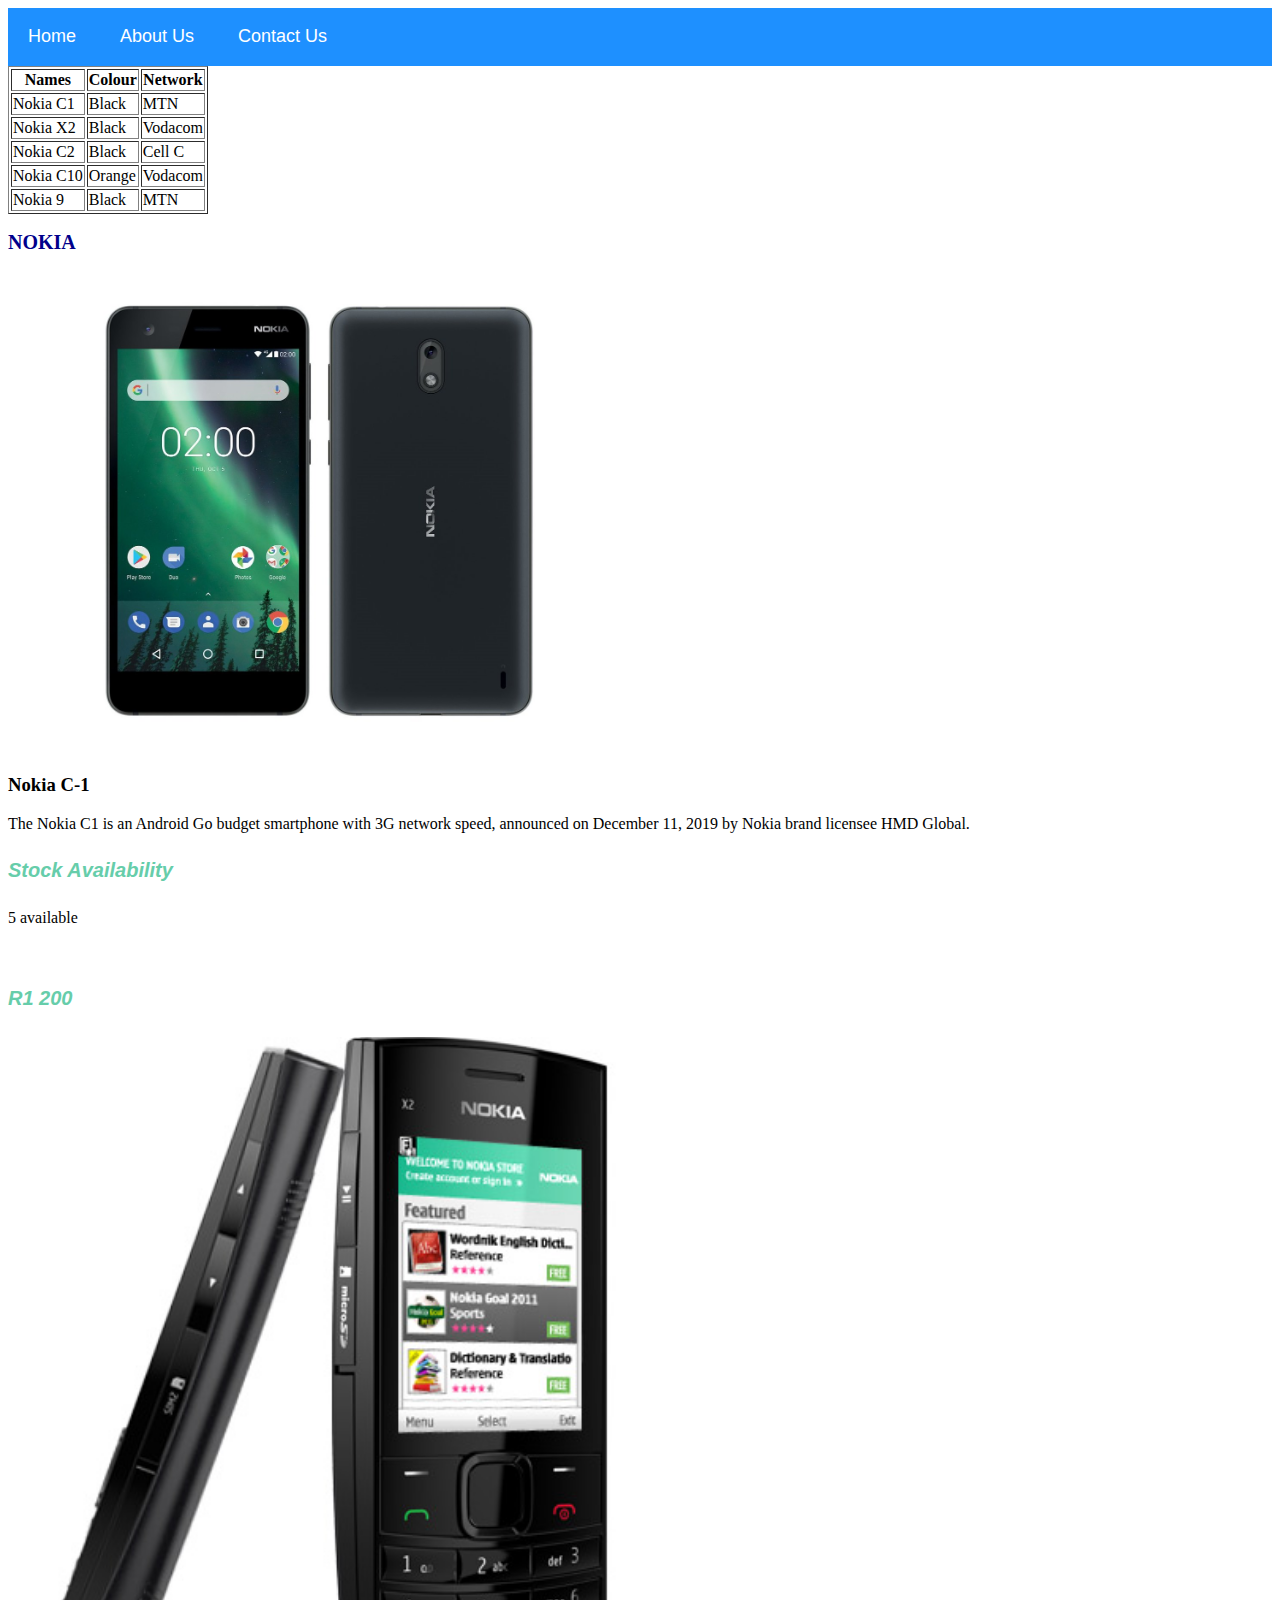
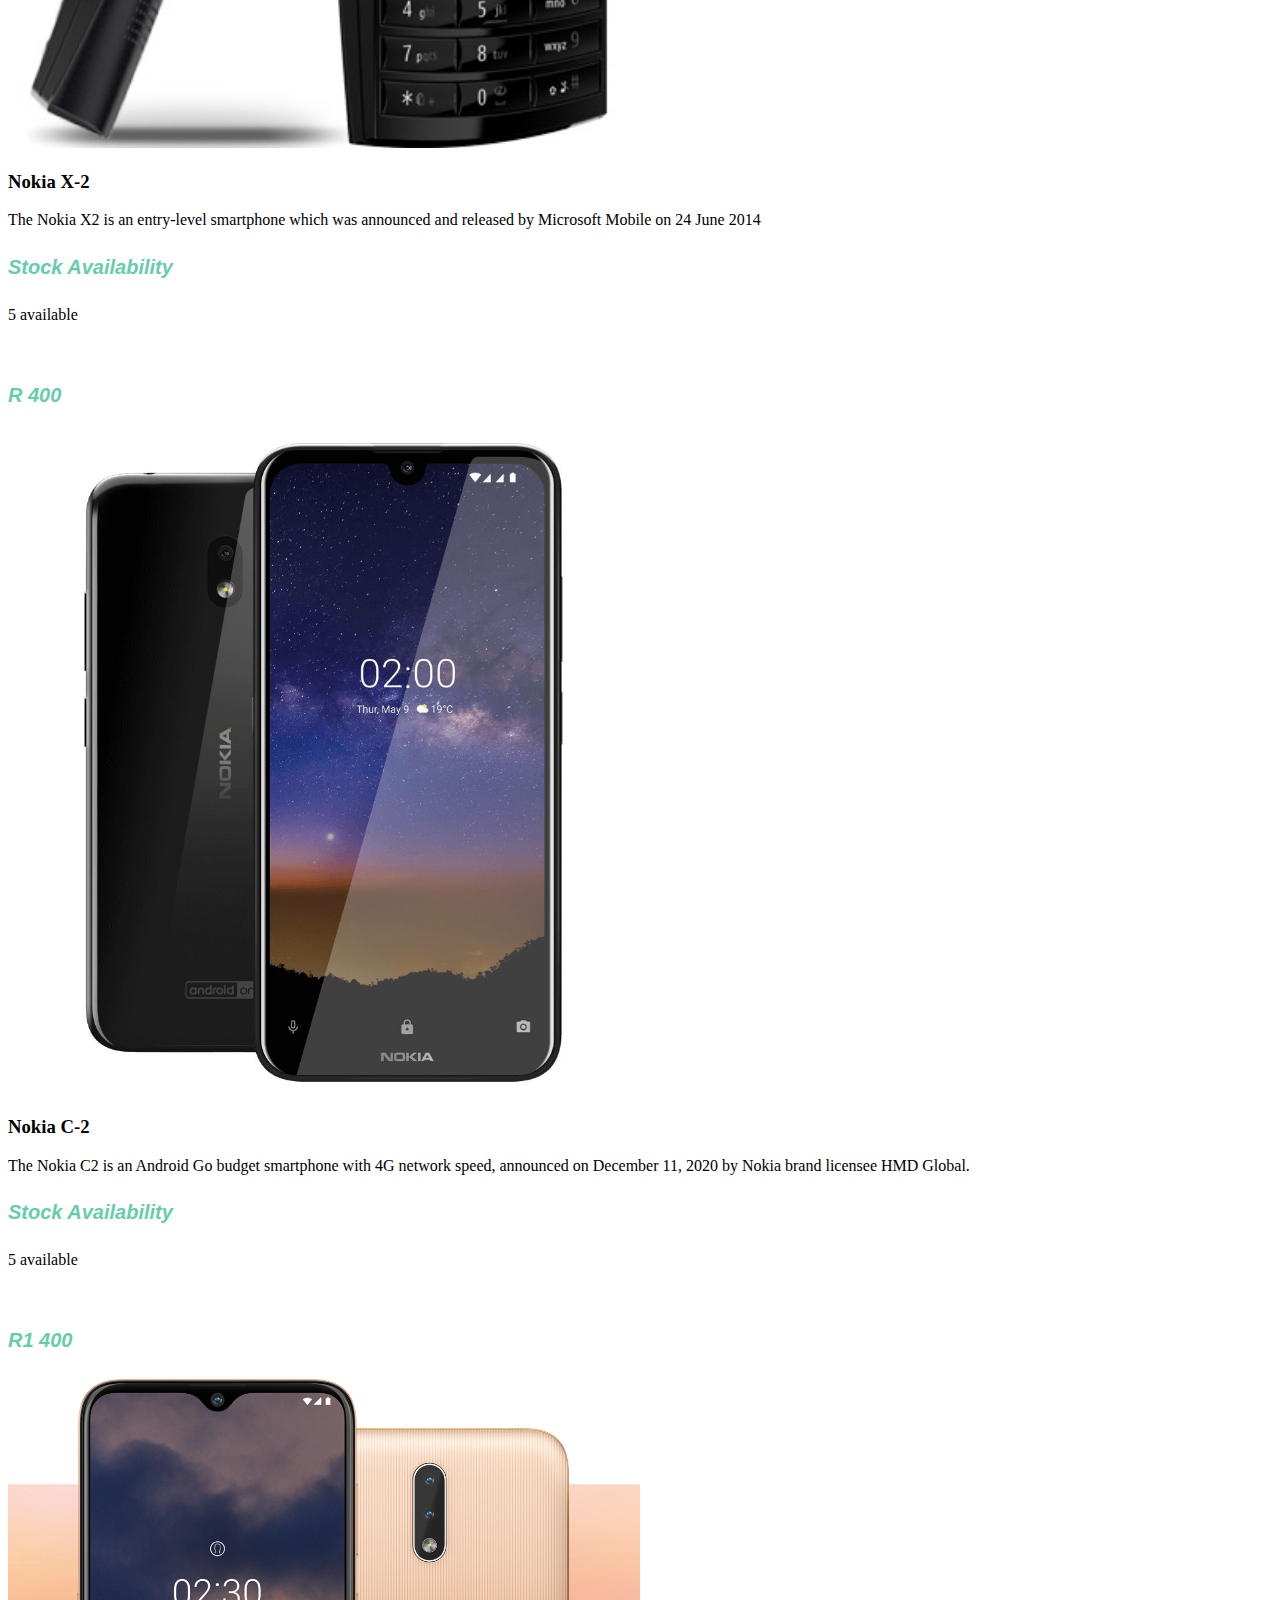
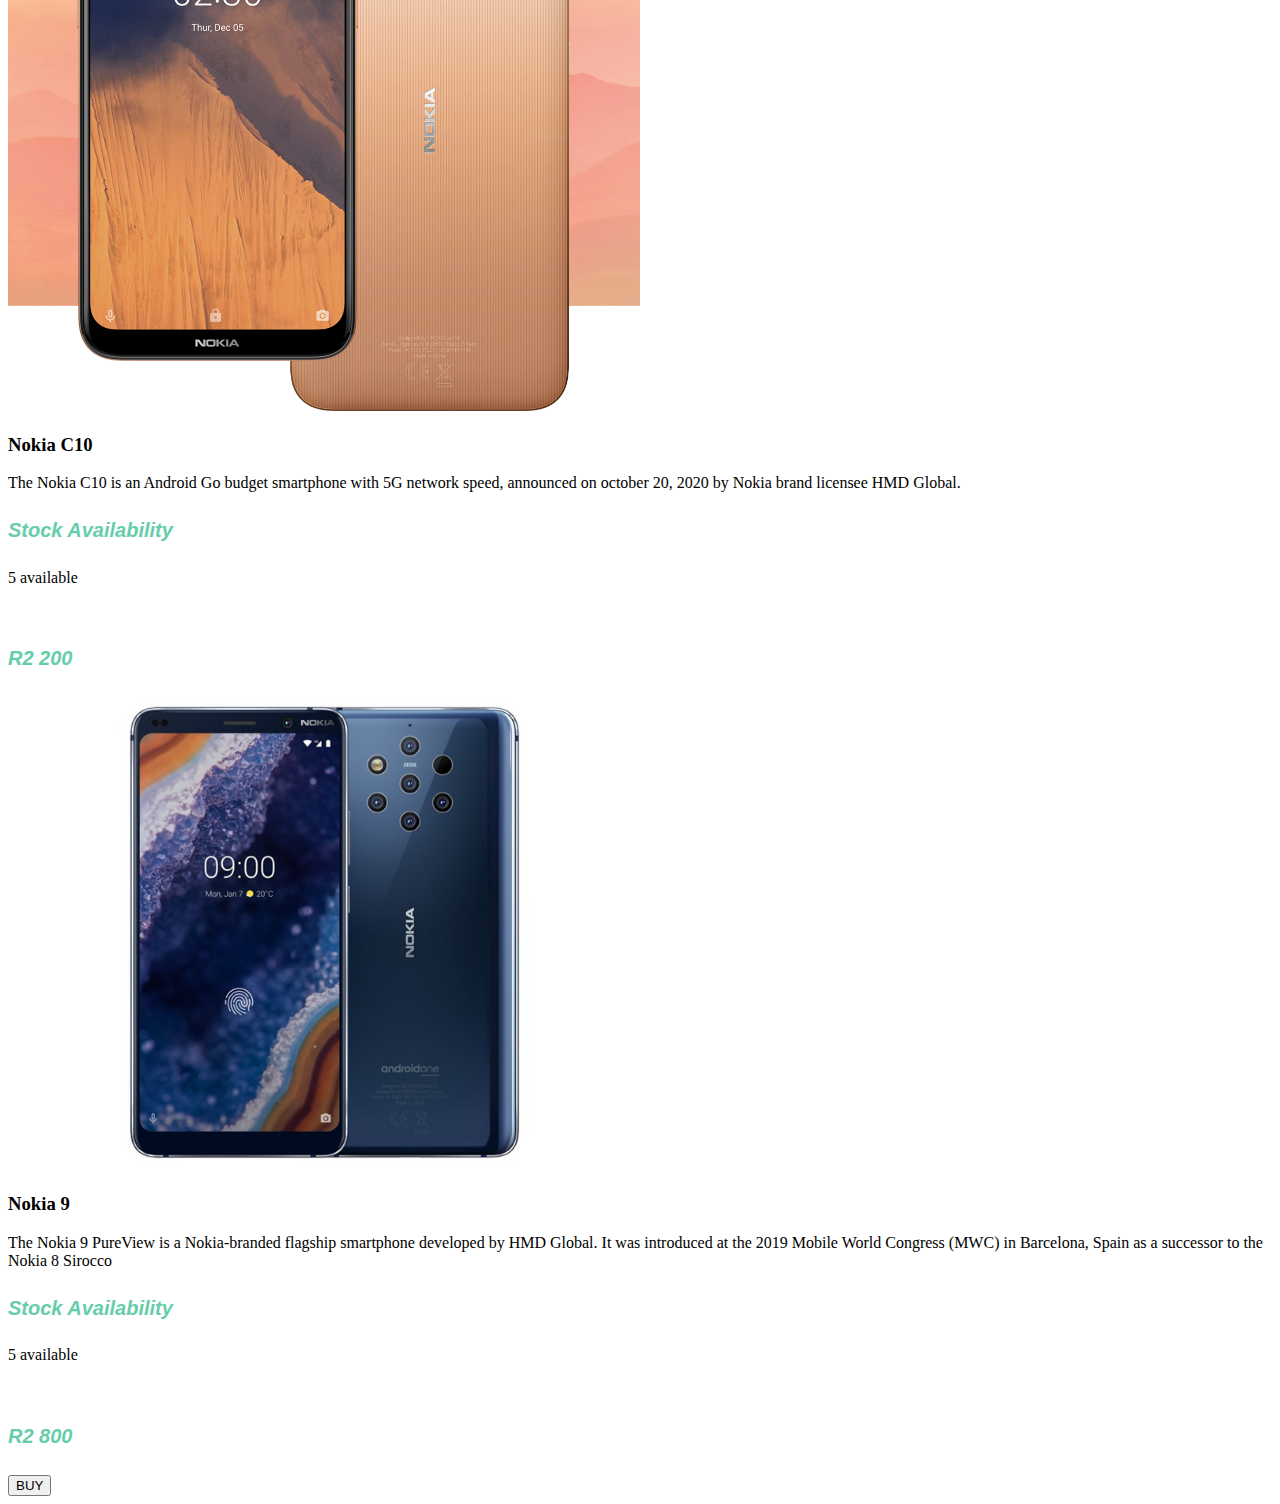
<file: nokia.html>
<!DOCTYPE html>
<html>
      <head> 
           <link rel="stylesheet" href="style.css"> 
       </head>
 
       <body>
          <div id="menu">
              <a href="index.html">Home</a>
              <a href="about.html">About Us</a>
              <a href="contact.html">Contact Us</a>
          </div> 
               <table border="1">
            <tr>
        
               <th> Names </th>
               <th>Colour </th>
               <th>Network </th>
               
        </tr>
               
        <tr>
            
           <td>Nokia C1</td>
            <td>Black</td>
            <td>MTN</td>
            
            </tr>
                
            <tr>
                
                <td>Nokia X2</td>
                <td>Black</td>
                <td>Vodacom</td>
                
                </tr>
                    
                <tr>
                    
                    <td>Nokia C2</td>
                    <td>Black</td>
                    <td>Cell C</td>
                    
                    </tr>
                        
                    <tr>
                        
                        <td>Nokia C10 </td>
                        <td>Orange</td>
                        <td>Vodacom</td>
                        
                        </tr>
                            
                        <tr>
                            
                            <td>Nokia 9 </td>
                            <td>Black</td>
                            <td>MTN</td>
                            
                            </tr>
                            
           
            </table>
          <h2>NOKIA</h2>
          <div class="gallery"> 
              <img src="images/nokia%201.jpg">
             
          </div> 
          <h3>Nokia C-1</h3> 
          <p>The Nokia C1 is an Android Go budget smartphone with 3G network speed, announced on December 11, 2019 by Nokia brand licensee HMD Global.</p>
           
           <h4>Stock Availability</h4>
           <p>5 available</p>
           
 
          <br/>
          <h4>R1 200</h4>
           
                  <div class="gallery"> 
              <img src="images/nokia%202.jpg">
             
          </div> 
          <h3>Nokia X-2</h3> 
          <p>The Nokia X2 is an entry-level smartphone which was announced and released by Microsoft Mobile on 24 June 2014</p> 
           
           <h4>Stock Availability</h4>
           <p>5 available</p>
 
          <br/>
          <h4>R 400</h4>
            
                 <div class="gallery"> 
              <img src="images/nokia%203.jpg">
             
          </div> 
          <h3>Nokia C-2</h3> 
          <p>The Nokia C2 is an Android Go budget smartphone with 4G network speed, announced on December 11, 2020 by Nokia brand licensee HMD Global.</p>
           
           
           <h4>Stock Availability</h4>
           <p>5 available</p>
 
          <br/>
          <h4>R1 400</h4>
           
           
                  <div class="gallery"> 
              <img src="images/nokia%204.png">
             
          </div> 
          <h3>Nokia C10</h3> 
          <p>The Nokia C10 is an Android Go budget smartphone with 5G network speed, announced on october 20, 2020 by Nokia brand licensee HMD Global.</p> 
           
           
           <h4>Stock Availability</h4>
           <p>5 available</p>
 
          <br/>
          <h4>R2 200</h4>
           
                  <div class="gallery"> 
              <img src="images/nokia%205.jpg">
             
          </div> 
          <h3>Nokia 9</h3> 
          <p>The Nokia 9 PureView is a Nokia-branded flagship smartphone developed by HMD Global. It was introduced at the 2019 Mobile World Congress (MWC) in Barcelona, Spain as a successor to the Nokia 8 Sirocco</p> 
           
           <h4>Stock Availability</h4>
           <p>5 available</p>
 
          <br/>
          <h4>R2 800</h4>
           
           
        <input type="submit" id="buy" value="BUY">         
       
  
      </body>
</html>
</file>
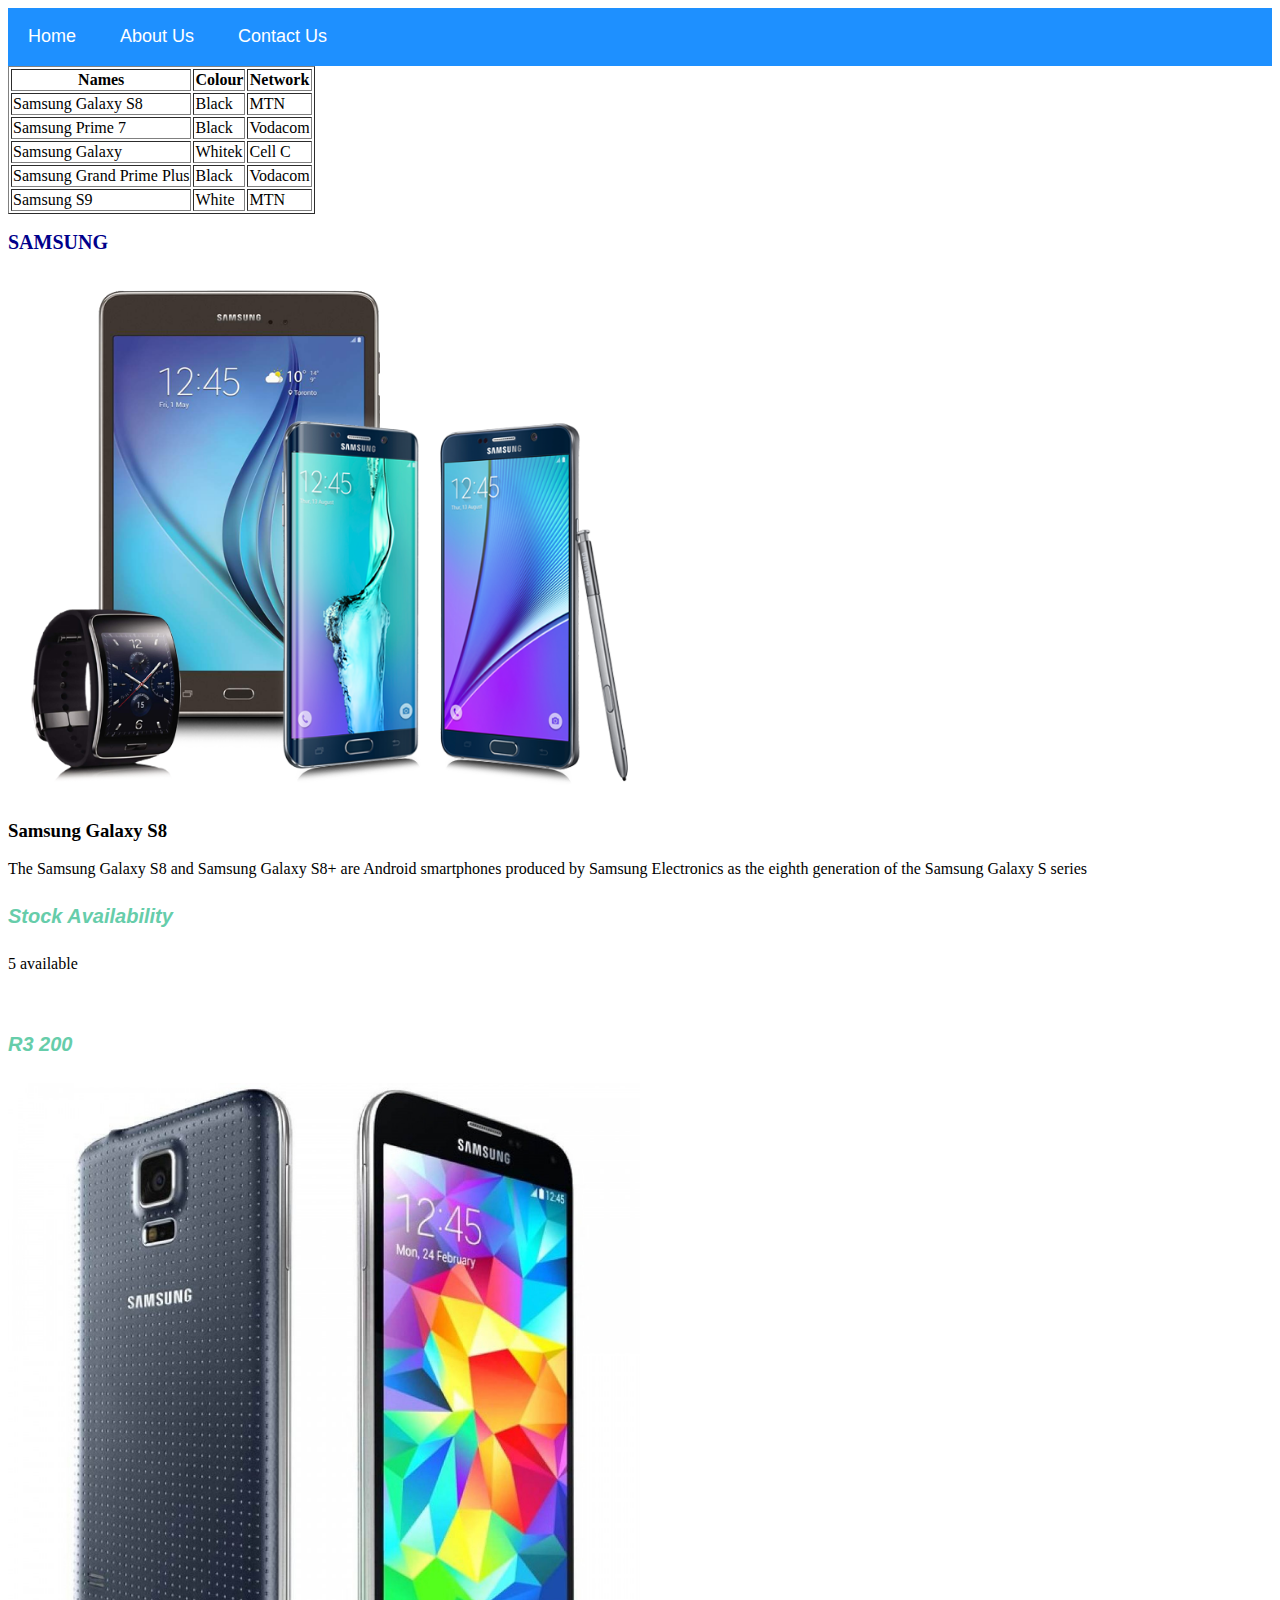
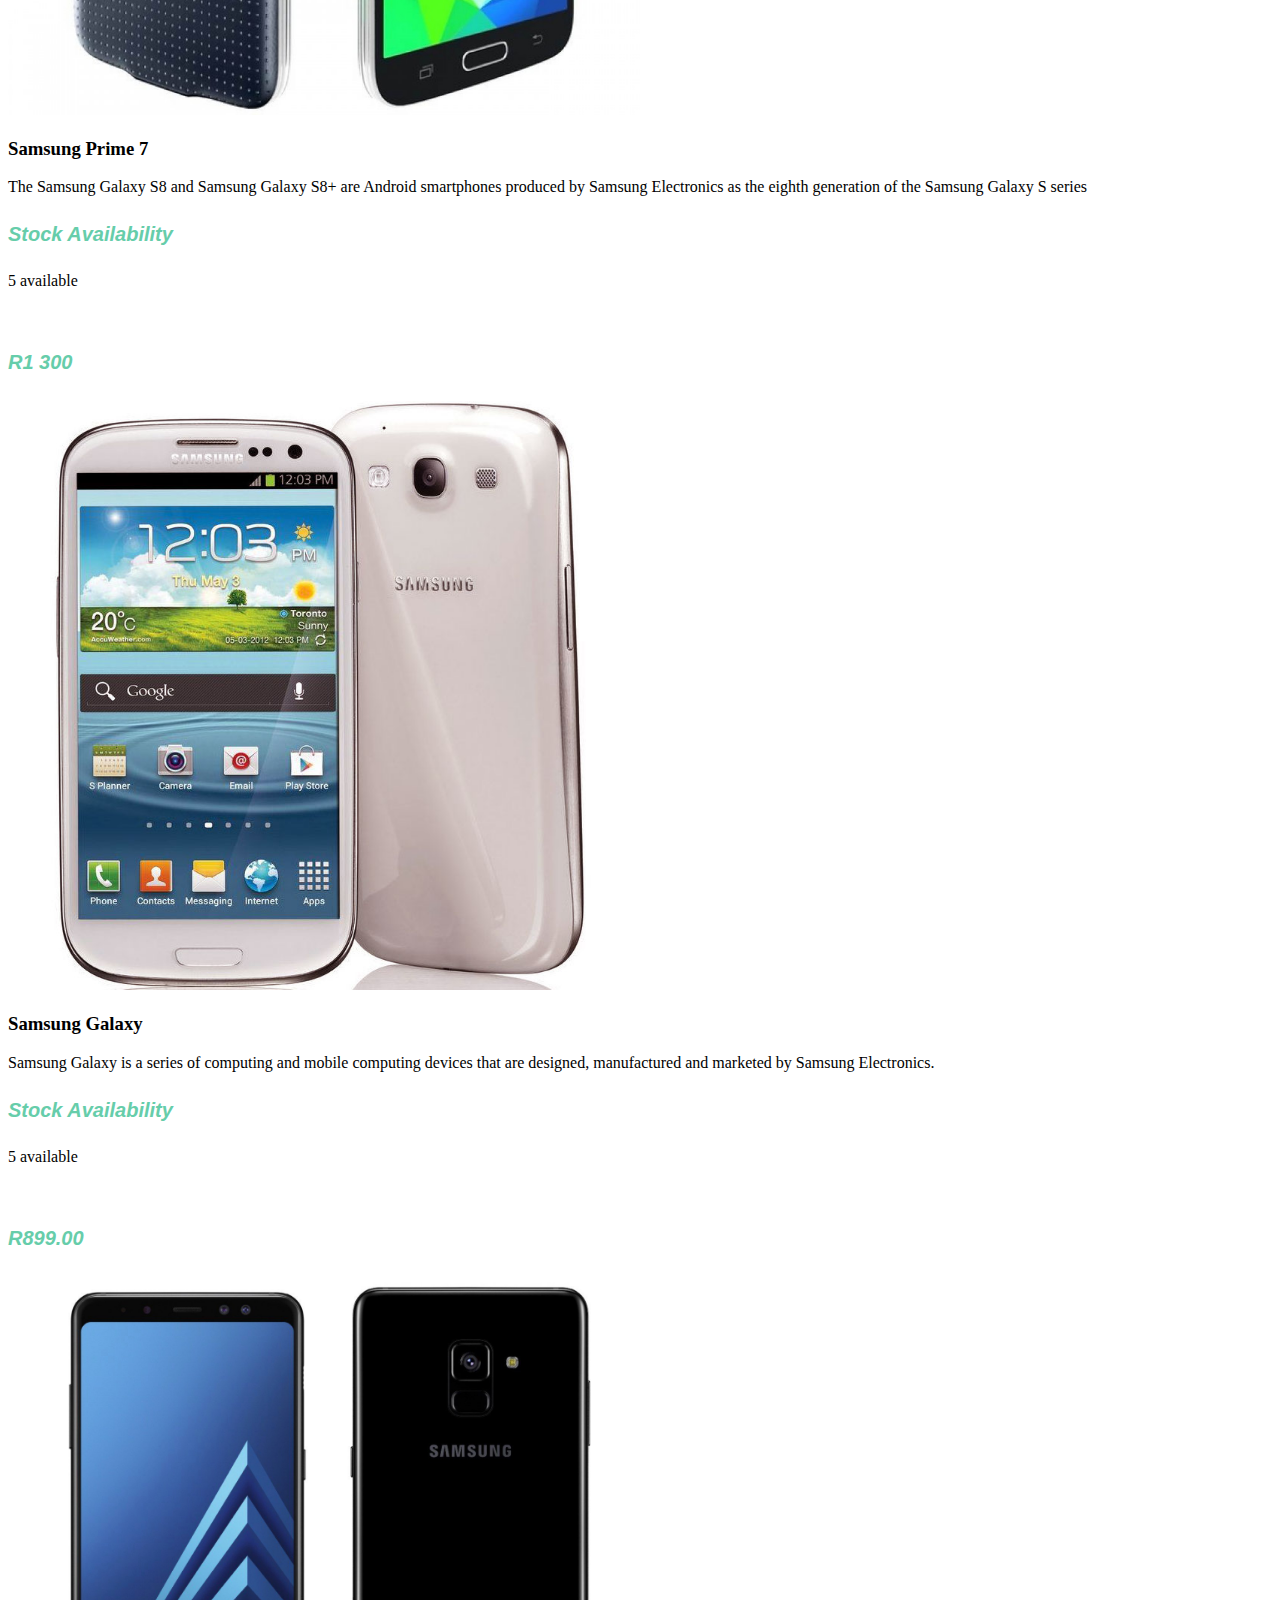
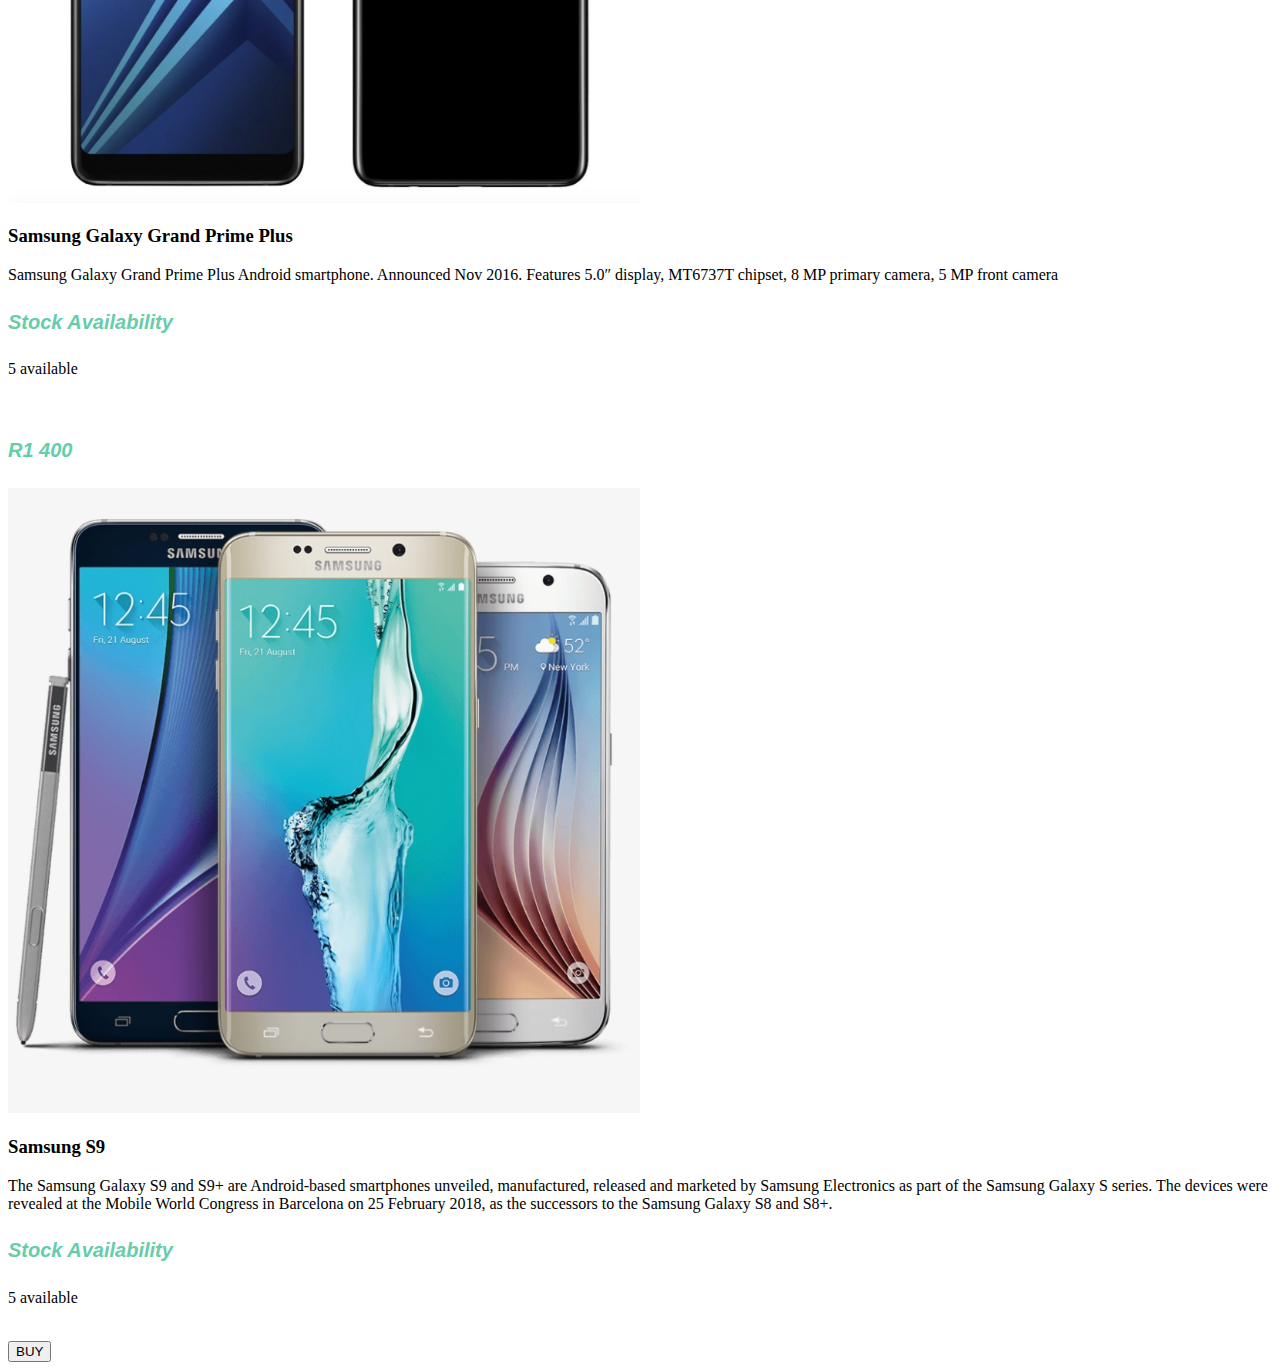
<file: samsung.html>
<!DOCTYPE html>
<html>
      <head> 
           <link rel="stylesheet" href="style.css"> 
       </head>
 
       <body>
          <div id="menu">
              <a href="index.html">Home</a>
              <a href="about.html">About Us</a>
              <a href="contact.html">Contact Us</a>
          </div>     <table border="1">
            <tr>
        
               <th> Names </th>
               <th>Colour </th>
               <th>Network </th>
               
        </tr>
               
        <tr>
            
           <td>Samsung Galaxy S8</td>
            <td>Black</td>
            <td>MTN</td>
            
            </tr>
                
            <tr>
                
                <td>Samsung Prime 7</td>
                <td>Black</td>
                <td>Vodacom</td>
                
                </tr>
                    
                <tr>
                    
                    <td>Samsung Galaxy</td>
                    <td>Whitek</td>
                    <td>Cell C</td>
                    
                    </tr>
                        
                    <tr>
                        
                        <td>Samsung Grand Prime Plus</td>
                        <td>Black</td>
                        <td>Vodacom</td>
                        
                        </tr>
                            
                        <tr>
                            
                            <td>Samsung S9</td>
                            <td>White</td>
                            <td>MTN</td>
                            
                            </tr>
                            
           
            </table>
           
          <h2>SAMSUNG</h2>
          <div class="gallery"> 
              <img src="images/samsung4.png">
             
          </div> 
          <h3>Samsung Galaxy S8</h3> 
           <p>The Samsung Galaxy S8 and Samsung Galaxy S8+ are Android smartphones produced by Samsung Electronics as the eighth generation of the Samsung Galaxy S series</p>
           
           <h4>Stock Availability</h4>
           <p>5 available</p>
           
          <br/>
          <h4>R3 200</h4>
           
            <div class="gallery"> 
              <img src="images/samsung1.jpg">
             
          </div> 
          <h3>Samsung Prime 7</h3> 
           <p>The Samsung Galaxy S8 and Samsung Galaxy S8+ are Android smartphones produced by Samsung Electronics as the eighth generation of the Samsung Galaxy S series</p>
           
           <h4>Stock Availability</h4>
           <p>5 available</p>
           
          <br/>
          <h4>R1 300</h4>
            
            <div class="gallery"> 
              <img src="images/samsung2.jpg">
             
          </div> 
          <h3>Samsung Galaxy</h3> 
          <p>Samsung Galaxy is a series of computing and mobile computing devices that are designed, manufactured and marketed by Samsung Electronics.</p>
           
           <h4>Stock Availability</h4>
           <p>5 available</p>
           
          <br/>
          <h4>R899.00</h4>
           
           
                  <div class="gallery"> 
              <img src="images/samsung3.jpg">
             
          </div> 
          <h3>Samsung Galaxy Grand Prime Plus</h3> 
          <p>Samsung Galaxy Grand Prime Plus Android smartphone. Announced Nov 2016. Features 5.0″ display, MT6737T chipset, 8 MP primary camera, 5 MP front camera</p>
           
           <h4>Stock Availability</h4>
           <p>5 available</p>
           
          <br/>
          <h4>R1 400</h4>
           
            <div class="gallery"> 
            <img src="images/samsung5.png"s>
             
          </div> 
          <h3>Samsung S9</h3> 
          <p>The Samsung Galaxy S9 and S9+ are Android-based smartphones unveiled, manufactured, released and marketed by Samsung Electronics as part of the Samsung Galaxy S series. The devices were revealed at the Mobile World Congress in Barcelona on 25 February 2018, as the successors to the Samsung Galaxy S8 and S8+.</p> 
           
           <h4>Stock Availability</h4>
           <p>5 available</p>
 
          <br/>
           
  <input type="submit" id="buy" value="BUY">
           
      </body>
</html>
</file>
<file: style.css>
.gallery img{
        width: 50%;
 }

#menu{
      width:100%;
      height:40px;
      background-color: dodgerblue;
      padding-top: 18px;
}

#menu a{
      color:#ffffff;
      font-family: Helvetica, sans-serif;
      font-size: 18px;
      text-decoration:none;
      font-weight: 800px;
      
      padding-left: 20px;
      padding-right: 20px;
}

#menu a:hover{
       color: lightskyblue;
}

h2 {
    color: darkblue;
    font-family: inherit;
    font-size: 20px;
    font-weight: 400px;
    
}

h4{
    color: mediumaquamarine;
    font-family: Helvetica, sans-serif;
    font-size: 20px;
    font-style: italic;
}
</file>
